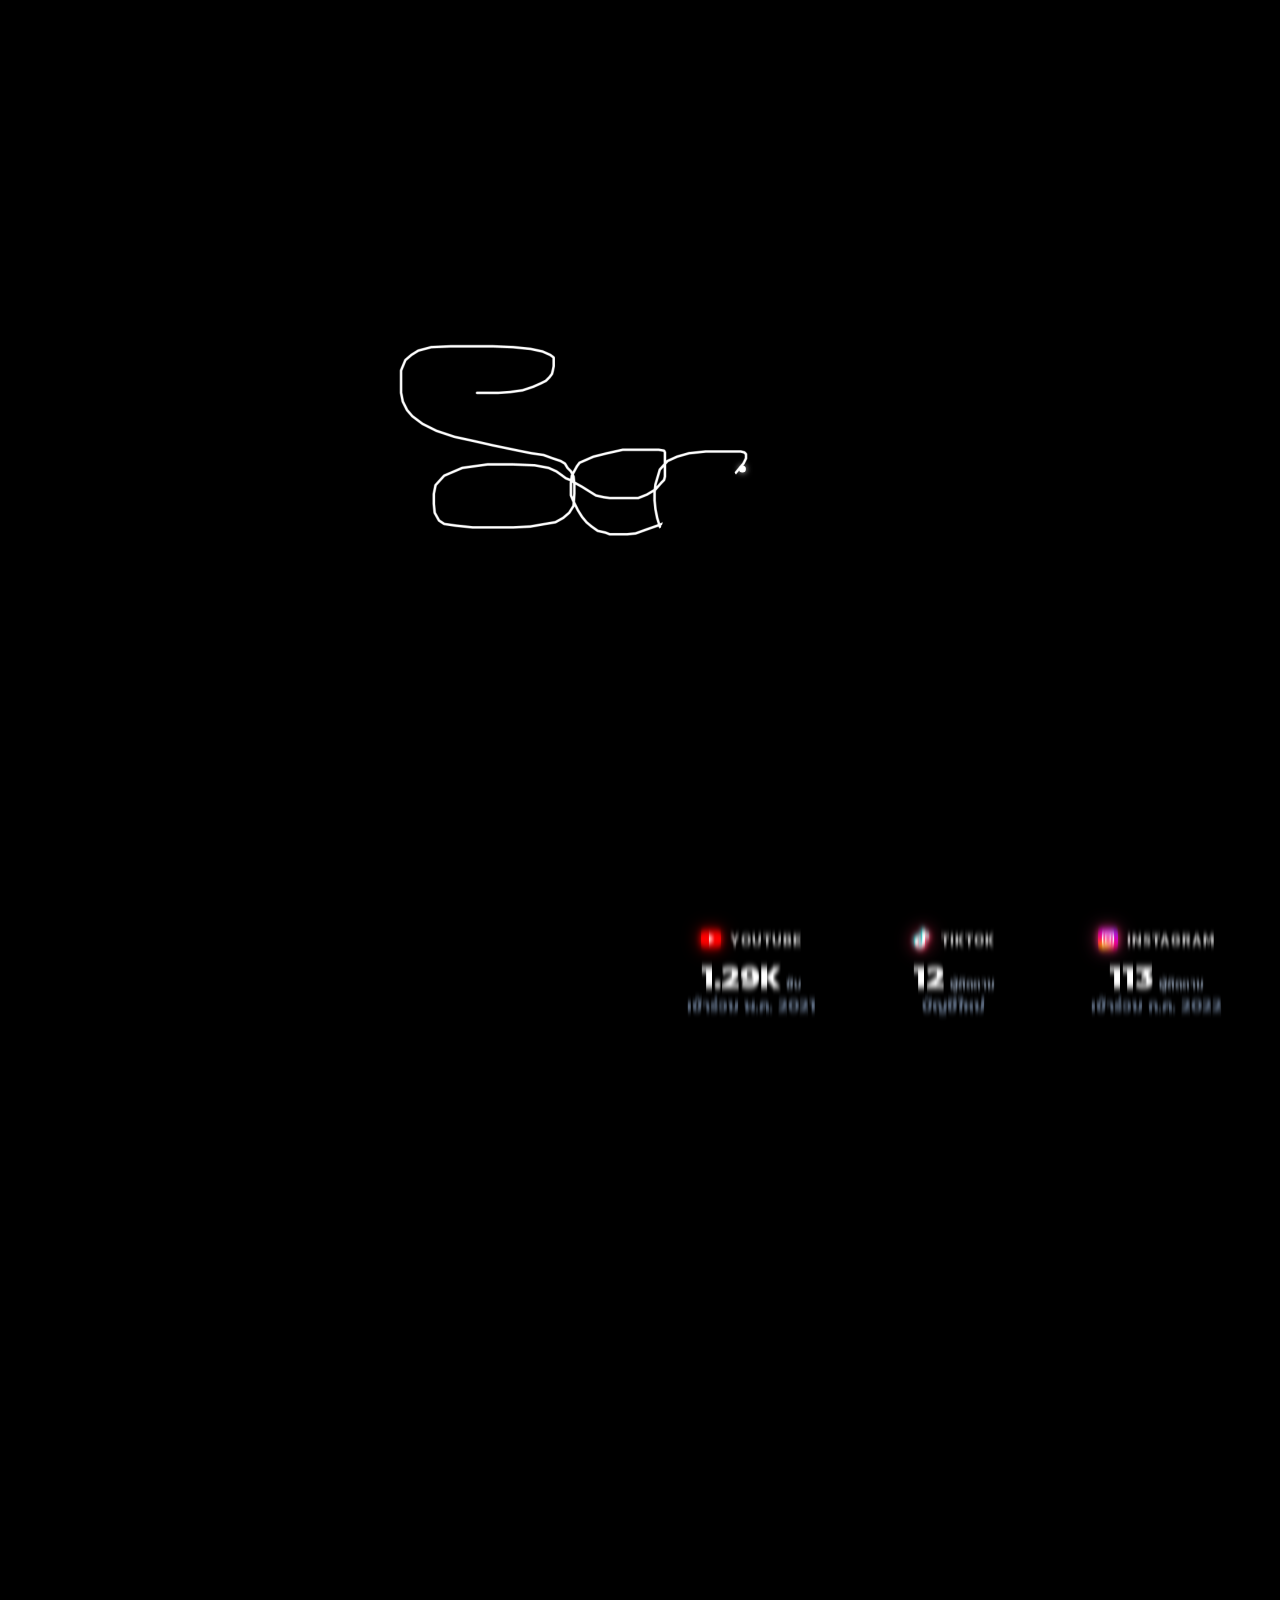
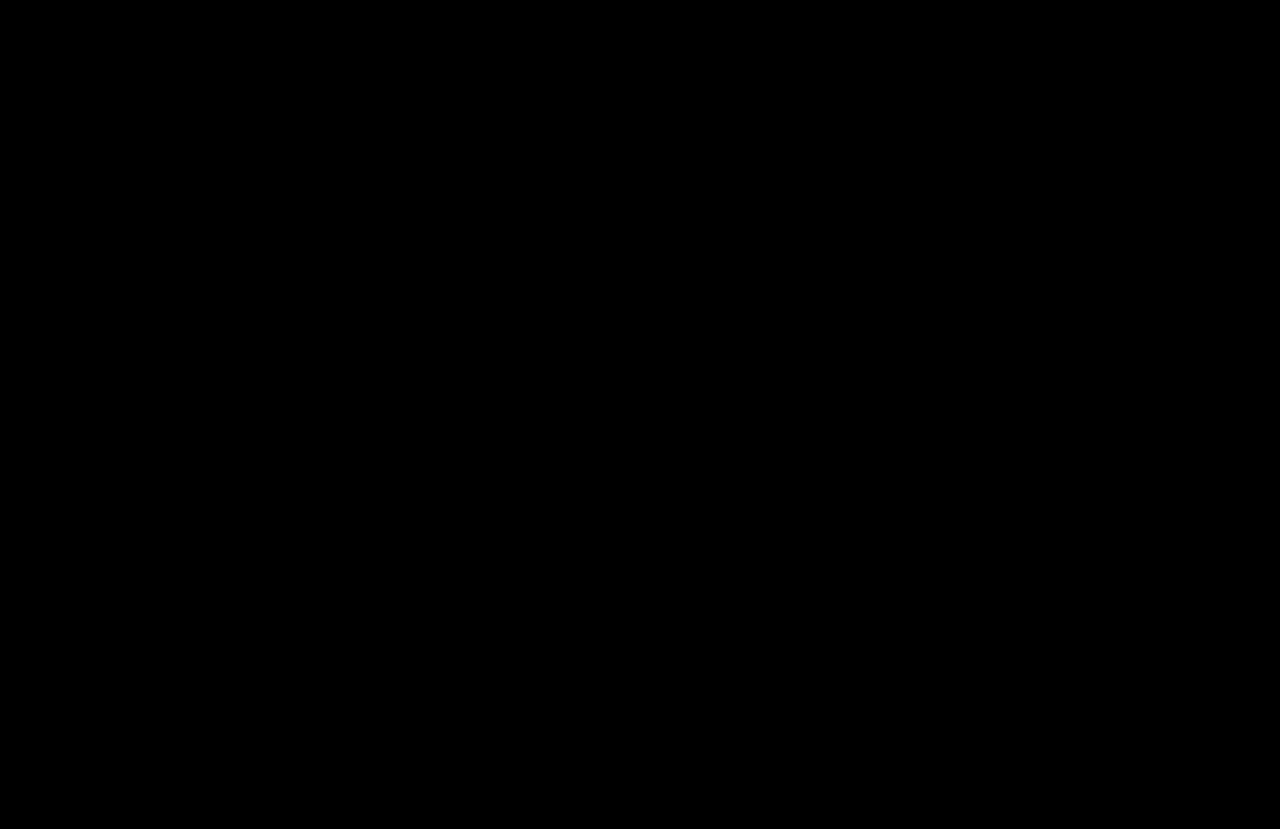
<file: index.html>
<!DOCTYPE html>
<html lang="th">
<head>
<meta charset="UTF-8">
<meta name="viewport" content="width=device-width,initial-scale=1.0">
<meta name="google" content="notranslate">
<link rel="preload" href="FC-Mittraphap.woff2?fresh=114" as="font" type="font/woff2" crossorigin>
<link rel="preload" href="1778995068748.webp?fresh=114" as="image" type="image/webp" fetchpriority="high">
<script defer src="intro.js?v=1"></script>
<script defer src="website-runtime.js?v=touch-261101"></script>
<script defer src="ui-polish.js?v=site-20261015-3"></script>
<script>
document.documentElement.classList.add('page-loading');
if('scrollRestoration' in history) history.scrollRestoration = 'manual';
// Remove only this website's old preference and cache namespaces.
try{ localStorage.removeItem('user_lang'); }catch(e){}
window.__seenCacheCleanup = (async function(){
    if('serviceWorker' in navigator){
        var workerURL = new URL('sw.js', location.href);
        var registrations = await navigator.serviceWorker.getRegistrations();
        await Promise.all(registrations.map(function(registration){
            var worker = registration.active || registration.waiting || registration.installing;
            if(worker && new URL(worker.scriptURL).pathname === workerURL.pathname){
                // The replacement worker claims old clients, deletes its caches,
                // then unregisters itself. New visitors never install a worker.
                return registration.update().catch(function(){ return registration.unregister(); });
            }
        }));
    }
    if('caches' in window){
        var keys = await caches.keys();
        await Promise.all(keys.filter(function(key){ return /^seen-v\d+$/.test(key); }).map(function(key){ return caches.delete(key); }));
    }
})().catch(function(){});
// Fail open if JavaScript cannot finish: never leave the content invisible.
window.__seenRevealFallback = setTimeout(function(){
    document.documentElement.classList.remove('page-loading');
    document.querySelectorAll('img[data-section-src]').forEach(function(img){
        img.src = img.getAttribute('data-section-src');
        img.removeAttribute('data-section-src');
    });
}, 8000);
</script>
<title>SEEN | ณัฐนันท์ ตรีทศ (Natthanan Treetos / seen1236)</title>
<meta name="description" content="เว็บไซต์ของ SEEN (ซีน / seen1236) — ณัฐนันท์ ตรีทศ (Natthanan Treetos) รวมผลงาน AutoSystem, PaintStudio, GPS Cam เรื่องราว เกียรติบัตร และช่องทางติดตาม">
<meta name="author" content="ณัฐนันท์ ตรีทศ (Natthanan Treetos / SEEN)">
<meta name="robots" content="index,follow,max-image-preview:large">
<meta name="theme-color" content="#000000">
<meta name="application-name" content="SEEN">
<link rel="canonical" href="https://s.jirayu.net/">
<meta property="og:type" content="website">
<meta property="og:url" content="https://s.jirayu.net/">
<meta property="og:locale" content="th_TH">
<meta property="og:locale:alternate" content="en_US">
<meta property="og:title" content="SEEN (ซีน / seen1236) — ณัฐนันท์ ตรีทศ | ผลงานและดาวน์โหลด">
<meta property="og:description" content="เว็บไซต์ของ SEEN (ซีน / seen1236) — ณัฐนันท์ ตรีทศ (Natthanan Treetos) รวมผลงาน AutoSystem, PaintStudio, GPS Cam เรื่องราว เกียรติบัตร และช่องทางติดตาม">
<meta property="og:image" content="https://s.jirayu.net/1778995068748.webp">
<meta property="og:image:alt" content="SEEN (ซีน / seen1236) — ณัฐนันท์ ตรีทศ">
<meta property="og:site_name" content="SEEN">
<meta name="twitter:card" content="summary_large_image">
<meta name="twitter:title" content="SEEN (ซีน / seen1236) — ณัฐนันท์ ตรีทศ | ผลงานและดาวน์โหลด">
<meta name="twitter:description" content="เว็บไซต์ของ SEEN (ซีน / seen1236) — ณัฐนันท์ ตรีทศ (Natthanan Treetos) รวมผลงาน AutoSystem, PaintStudio, GPS Cam เรื่องราว เกียรติบัตร และช่องทางติดตาม">
<meta name="twitter:image" content="https://s.jirayu.net/1778995068748.webp">
<meta name="twitter:image:alt" content="SEEN (ซีน / seen1236) — ณัฐนันท์ ตรีทศ">
<script type="application/ld+json">
{
  "@context": "https://schema.org",
  "@graph": [
    {
      "@type": "WebSite",
      "@id": "https://s.jirayu.net/#website",
      "url": "https://s.jirayu.net/",
      "name": "SEEN",
      "alternateName": ["ซีน", "seen1236"],
      "inLanguage": ["th", "en"],
      "publisher": {"@id": "https://s.jirayu.net/#person"}
    },
    {
      "@type": "ProfilePage",
      "@id": "https://s.jirayu.net/#profile",
      "url": "https://s.jirayu.net/",
      "name": "SEEN (ซีน / seen1236) — ณัฐนันท์ ตรีทศ",
      "inLanguage": ["th", "en"],
      "isPartOf": {"@id": "https://s.jirayu.net/#website"},
      "mainEntity": {"@id": "https://s.jirayu.net/#person"},
      "description": "ประวัติและผลงานของ ณัฐนันท์ ตรีทศ (Natthanan Treetos) หรือซีน SEEN / seen1236 พร้อมแอป Windows และ Android เกียรติบัตร และบัญชีโซเชียล",
      "dateModified": "2026-10-09T19:58:40+07:00",
      "hasPart": {"@id": "https://s.jirayu.net/#works"}
    },
    {
      "@type": "Person",
      "@id": "https://s.jirayu.net/#person",
      "name": "ณัฐนันท์ ตรีทศ",
      "givenName": "ณัฐนันท์",
      "familyName": "ตรีทศ",
      "alternateName": ["Natthanan Treetos", "ซีน", "SEEN", "seen1236"],
      "identifier": "seen1236",
      "url": "https://s.jirayu.net/",
      "image": "https://s.jirayu.net/1778995068748.webp",
      "description": "ผู้สร้างผลงานเขียนโปรแกรมและแอปออฟไลน์ สนใจการประกอบคอมพิวเตอร์และเทคโนโลยี",
      "knowsAbout": ["การประกอบคอมพิวเตอร์", "ADB", "Android", "Video Effects", "Editing", "AI Integration", "3D Modeling", "Kotlin", "Lua", "ภาษา Lua", "เล่นกีตาร์", "ตัดต่อวิดีโอ", "ตัดต่อรูปภาพ", "สร้างโมเดล 3 มิติ"],
      "hasCredential": [
        {"@type":"EducationalOccupationalCredential","name":"Thailand's Soft Power Roblox Game Creation Festival","credentialCategory":"เกียรติบัตรเข้าร่วมการแข่งขัน","dateCreated":"2026-08-30"},
        {"@type":"EducationalOccupationalCredential","name":"การแข่งขันสร้างชิ้นงานด้วยโปรแกรม Scratch งานวันวิทยาศาสตร์ 2565","credentialCategory":"รางวัลชนะเลิศ ระดับชั้นมัธยมศึกษาตอนต้น","dateCreated":"2022-08-18"}
      ],
      "mainEntityOfPage": {"@id": "https://s.jirayu.net/#profile"},
      "sameAs": [
        "https://github.com/SEEN1236",
        "https://www.youtube.com/@seen1236_yt",
        "https://www.tiktok.com/@seen1236_tt",
        "https://www.instagram.com/seen1236_ig/",
        "https://www.facebook.com/seen1236"
      ]
    }
    ,{
      "@type": "ItemList",
      "@id": "https://s.jirayu.net/#works",
      "name": "ผลงานและดาวน์โหลดของ SEEN (ซีน) — ณัฐนันท์ ตรีทศ",
      "numberOfItems": 3,
      "itemListElement": [
        {"@type":"ListItem","position":1,"item":{"@type":"SoftwareApplication","@id":"https://s.jirayu.net/#gps-cam","name":"GPS Cam","url":"https://s.jirayu.net/#gps-cam","operatingSystem":"Android","creator":{"@id":"https://s.jirayu.net/#person"}}},
        {"@type":"ListItem","position":2,"item":{"@type":"SoftwareApplication","@id":"https://s.jirayu.net/#autosystem","name":"AutoSystem","url":"https://s.jirayu.net/#autosystem","operatingSystem":"Windows","creator":{"@id":"https://s.jirayu.net/#person"}}},
        {"@type":"ListItem","position":3,"item":{"@type":"SoftwareApplication","@id":"https://s.jirayu.net/#paintstudio","name":"PaintStudio","url":"https://s.jirayu.net/#paintstudio","operatingSystem":"Windows","creator":{"@id":"https://s.jirayu.net/#person"}}}
      ]
    }
  ]
}
</script>
<link rel="manifest" href="manifest.json?fresh=114">
<link rel="icon" type="image/webp" href="icon-192.webp?fresh=114">
<link rel="apple-touch-icon" href="icon-192.webp?fresh=114">
<link rel="stylesheet" href="site.css?v=stepbounce-261101">
<noscript><style>img[data-section-src]{display:none!important;}html.page-loading .bento > .item,html.page-loading .bento > .seo-crawlable-content,html.page-loading .bento > .footer{opacity:1;transform:none;pointer-events:auto;}</style></noscript>
<link rel="stylesheet" href="interactions.css?v=touch-261101">
<script defer src="section-navigation.js?v=site-20261015-3"></script>
<script defer src="motion-blur.js?v=touch-261101"></script>
</head>
<body>

<svg width="0" height="0" style="position:absolute" aria-hidden="true" focusable="false"><filter id="scroll-motion-blur" color-interpolation-filters="sRGB"><feGaussianBlur id="scroll-motion-blur-amount" stdDeviation="0 0"/></filter></svg>

<div id="intro-overlay" aria-hidden="true">
  <svg id="intro-svg" viewBox="0 0 1280 720" fill="none" aria-hidden="true" focusable="false">
    <defs>
      <filter id="intro-white" color-interpolation-filters="sRGB">
        <feColorMatrix type="matrix" values="0 0 0 0 1  0 0 0 0 1  0 0 0 0 1  -1 0 0 0 1"/>
      </filter>
      <mask id="intro-reveal" maskUnits="userSpaceOnUse" x="-40" y="-40" width="1360" height="800">
        <path id="intro-writer" stroke="#fff" stroke-width="34" stroke-linecap="round" stroke-linejoin="round" d="M313 245 L420 240 L455 220 L467 195 L467 175 L430 160 L340 152 L255 152 L205 158 L170 180 L162 205 L162 240 L172 268 L196 292 L260 320 L360 348 L450 372 L490 392 L430 392 L340 390 L280 393 L240 410 L228 432 L228 462 L240 488 L270 505 L330 512 L420 510 L465 502 L492 482 L503 458 L503 432 L498 418 L486 411 L476 405 L515 392 L540 375 L575 365 L610 358 L660 358 L680 360 L690 372 L690 395 L683 412 L660 432 L630 448 L590 455 L560 455 L530 448 L510 435 L505 425 L515 480 L529 500 L540 510 L556 520 L590 530 L620 530 L648 520 L668 505 L690 380 L730 365 L780 362 L830 362 L848 368 L852 382 L845 398 L800 432 L750 468 L700 500 L680 515 L673 420 L667 440 L669 460 L671 480 L675 500 L684 520 L700 535 L720 540 L760 537 L786 520 L815 500 L863 460 L893 445 L910 440 L925 400 L940 360 L957 320 L981 280 L1011 240 L1044 200 L1067 175 L1011 240 L957 320 L925 400 L904 460 L891 500 L920 430 L940 405 L975 402 L1005 415 L1028 455 L1035 490 L1030 525 L1010 555 L975 578 L935 582 L905 570 L893 540 L893 505 L905 480"/>
      </mask>
    </defs>
    <g mask="url(#intro-reveal)">
      <image href="signature.png?v=1" width="1280" height="720" preserveAspectRatio="none" filter="url(#intro-white)"/>
    </g>
    <circle id="intro-pen" r="7" fill="#fff" opacity="0"/>
  </svg>
</div>

<!-- LEFT NAVIGATION BAR (HOME, STORY, DOWNLOADS) -->
<header class="site-header">
<div class="site-header-inner">
<nav class="nav-pill-wrap" id="nav-pill-wrap" aria-label="Main Navigation">
  <button type="button" class="nav-btn active" id="btn-nav-home" onclick="scrollToSection('hero-section')" title="หน้าหลัก">
    <svg viewBox="0 0 24 24" fill="none" stroke-width="2" stroke-linecap="round" stroke-linejoin="round"><path d="M3 9l9-7 9 7v11a2 2 0 0 1-2 2H5a2 2 0 0 1-2-2z"></path><polyline points="9 22 9 12 15 12 15 22"></polyline></svg>
    <span id="t-nav-home">หน้าหลัก</span>
  </button>
  <button type="button" class="nav-btn" id="btn-nav-story" onclick="scrollToSection('story-section')" title="เรื่องราว">
    <svg viewBox="0 0 24 24" fill="none" stroke-width="2" stroke-linecap="round" stroke-linejoin="round"><path d="M14 2H6a2 2 0 0 0-2 2v16a2 2 0 0 0 2 2h12a2 2 0 0 0 2-2V8z"></path><polyline points="14 2 14 8 20 8"></polyline><line x1="16" y1="13" x2="8" y2="13"></line><line x1="16" y1="17" x2="8" y2="17"></line><polyline points="10 9 9 9 8 9"></polyline></svg>
    <span id="t-nav-story">เรื่องราว</span>
  </button>
  <button type="button" class="nav-btn" id="btn-nav-dl" onclick="scrollToSection('downloads-section')" title="ดาวน์โหลด & เกียรติบัตร">
    <svg viewBox="0 0 24 24" fill="none" stroke-width="2" stroke-linecap="round" stroke-linejoin="round"><path d="M21 15v4a2 2 0 0 1-2 2H5a2 2 0 0 1-2-2v-4"></path><polyline points="7 10 12 15 17 10"></polyline><line x1="12" y1="15" x2="12" y2="3"></line></svg>
    <span id="t-nav-dl">ดาวน์โหลด & เกียรติบัตร</span>
  </button>
    <button type="button" class="nav-btn" id="btn-nav-contact" onclick="scrollToSection('contact-section')" title="ติดต่อ">
    <svg viewBox="0 0 24 24" fill="none" stroke-width="2" stroke-linecap="round" stroke-linejoin="round"><path d="M4 4h16c1.1 0 2 .9 2 2v12c0 1.1-.9 2-2 2H4c-1.1 0-2-.9-2-2V6c0-1.1.9-2 2-2z"></path><polyline points="22,6 12,13 2,6"></polyline></svg>
    <span id="t-nav-contact">ติดต่อ</span>
  </button>
  <span class="nav-active-line" aria-hidden="true"></span>
</nav>


</div>
</header>
<canvas id="space-stars-canvas" style="position:fixed;top:0;left:0;right:0;bottom:0;width:100%;height:100%;pointer-events:none;z-index:1;" aria-hidden="true"></canvas>
<svg style="position:absolute;width:0;height:0;overflow:hidden;" aria-hidden="true">
<defs>
<linearGradient id="uptime-grad" x1="0%" y1="0%" x2="100%" y2="100%"><stop offset="0%" stop-color="#00f2fe"/><stop offset="100%" stop-color="#4facfe"/></linearGradient>
<linearGradient id="bday-grad" x1="0%" y1="0%" x2="100%" y2="100%"><stop offset="0%" stop-color="#f43f5e"/><stop offset="100%" stop-color="#ec4899"/></linearGradient>
<linearGradient id="skills-grad" x1="0%" y1="0%" x2="100%" y2="100%"><stop offset="0%" stop-color="#a855f7"/><stop offset="100%" stop-color="#38bdf8"/></linearGradient>
<linearGradient id="dl-hdr-grad" x1="0%" y1="0%" x2="100%" y2="100%"><stop offset="0%" stop-color="#00f2fe"/><stop offset="100%" stop-color="#10b981"/></linearGradient>
<linearGradient id="note-grad" x1="0%" y1="0%" x2="100%" y2="100%"><stop offset="0%" stop-color="#a855f7"/><stop offset="100%" stop-color="#ec4899"/></linearGradient>
<linearGradient id="info-hdr-grad" x1="0%" y1="0%" x2="100%" y2="100%"><stop offset="0%" stop-color="#38bdf8"/><stop offset="100%" stop-color="#a855f7"/></linearGradient>
<linearGradient id="vfx-grad" x1="0%" y1="0%" x2="100%" y2="100%"><stop offset="0%" stop-color="#ec4899"/><stop offset="100%" stop-color="#8b5cf6"/></linearGradient>
<linearGradient id="ai-grad" x1="0%" y1="0%" x2="100%" y2="100%"><stop offset="0%" stop-color="#06b6d4"/><stop offset="100%" stop-color="#3b82f6"/></linearGradient>
<linearGradient id="kotlin-grad" x1="0%" y1="0%" x2="100%" y2="100%"><stop offset="0%" stop-color="#7F52FF"/><stop offset="100%" stop-color="#C711E1"/></linearGradient>
<radialGradient id="ig-stat-grad" cx="20%" cy="110%" r="130%"><stop offset="0%" stop-color="#ffd600"/><stop offset="25%" stop-color="#ff7a00"/><stop offset="50%" stop-color="#ff0169"/><stop offset="75%" stop-color="#d300c5"/><stop offset="100%" stop-color="#7638fa"/></radialGradient>
</defs>
</svg>

<main class="bento" aria-label="SEEN Portfolio">
<!-- 1. PROFILE HERO -->
<div class="item col-4 profile-card portfolio-hero" id="hero-section">
<div class="profile-wrap">
<div class="avatar avatar-dual" aria-label="ภาพโปรไฟล์ของ ณัฐนันท์ ตรีทศ (SEEN)">
  <div class="avatar-circle avatar-main" role="button" tabindex="0" aria-label="ดูภาพโปรไฟล์หลักขนาดเต็ม" onclick="openAvatar(0)" onkeydown="if(event.key==='Enter'||event.key===' '){event.preventDefault();openAvatar(0);}">
    <img class="avatar-slide active" src="1778995068748.webp?fresh=114" alt="ณัฐนันท์ ตรีทศ (SEEN / seen1236) — Natthanan Treetos" width="360" height="360" fetchpriority="high" decoding="async">
  </div>
  <div class="avatar-circle avatar-sub" role="button" tabindex="0" aria-label="ดูภาพโปรไฟล์รองขนาดเต็ม" onclick="openAvatar(1)" onkeydown="if(event.key==='Enter'||event.key===' '){event.preventDefault();openAvatar(1);}" title="ภาพโปรไฟล์รอง">
    <img class="avatar-slide" src="1781878817675.webp?fresh=114" alt="ภาพโปรไฟล์อีกภาพของ ณัฐนันท์ ตรีทศ (ซีน)" width="180" height="180" fetchpriority="low" decoding="async">
  </div>
</div>
<div class="profile-info">
<p class="portfolio-eyebrow"><span class="portfolio-status-dot" aria-hidden="true"></span> <span>SEEN / แฟ้มสะสมผลงาน</span></p>
<h1>SEEN <span class="profile-name">ซีน · ณัฐนันท์ ตรีทศ</span></h1>
<div class="sub">Natthanan <span>Treetos</span></div>
<p class="profile-handle">@seen1236</p>
<p class="portfolio-intro">สร้างแอป ทดลองเทคโนโลยี และเรียนรู้ผ่านการลงมือทำ — รวมผลงาน ทักษะ และเรื่องราวของผมไว้ที่นี่</p>
<div class="portfolio-actions"><a href="#downloads-section">ดูผลงานของผม ↗</a><a href="#contact-section">ติดต่อผม</a></div>
<div class="portfolio-facts"><span><strong id="my-age" class="stat-age">16y 6m 5d</strong><small id="t-age-lbl">อายุ</small></span><span><strong>03</strong><small>โปรเจกต์</small></span><span><strong>02</strong><small>เกียรติบัตร</small></span><span><strong>∞</strong><small>เรียนรู้เสมอ</small></span></div>
</div>
<div class="social-strip">
<div class="social-row">
<a class="social-link" href="https://www.youtube.com/@seen1236_yt" target="_blank" rel="me noopener noreferrer" title="YouTube @seen1236_yt"><img src="youtube.webp?fresh=114" alt="YouTube @seen1236_yt" width="24" height="24" decoding="async"></a>
<a class="social-link" href="https://www.tiktok.com/@seen1236_tt" target="_blank" rel="me noopener noreferrer" title="TikTok @seen1236_tt"><img src="tiktok.webp?fresh=114" alt="TikTok @seen1236_tt" width="24" height="24" decoding="async"></a>
<a class="social-link" href="https://www.instagram.com/seen1236_ig/" target="_blank" rel="me noopener noreferrer" title="Instagram @seen1236_ig"><img src="Instagram.webp?fresh=114" alt="Instagram @seen1236_ig" width="24" height="24" decoding="async"></a>
</div>
<div class="social-row">
<a class="social-link" href="https://github.com/SEEN1236" target="_blank" rel="me noopener noreferrer" title="GitHub SEEN1236"><img src="github.webp?fresh=114" alt="GitHub SEEN1236" width="24" height="24" decoding="async"></a>
<a class="social-link" href="https://www.facebook.com/seen1236" target="_blank" rel="me noopener noreferrer" title="Facebook seen1236"><img src="facebook.webp?fresh=114" alt="Facebook seen1236" width="24" height="24" decoding="async"></a>
</div>
</div>
</div>
</div>

<!-- 3. UPTIME & NEXT BIRTHDAY -->
<div class="item col-4" id="personal-status-section">
<div class="timers-wrapper">
<div class="timer-block">
<div class="item-label" style="justify-content:center;margin-bottom:8px;">
<svg class="uptime-icon" viewBox="0 0 24 24" fill="none" stroke-width="2.2" stroke-linecap="round" stroke-linejoin="round">
<circle cx="12" cy="12" r="10" stroke="url(#uptime-grad)"></circle>
<polyline points="12 6 12 12 16 14" stroke="#fff" stroke-width="2.2"></polyline>
</svg>
<span id="t-uptime-hdr">UPTIME</span>
</div>
<div class="timer-grid">
<div class="timer-unit"><div class="timer-num" id="u-days">0000</div><div class="timer-label">วัน</div></div>
<div class="timer-sep">:</div>
<div class="timer-unit"><div class="timer-num" id="u-hours">00</div><div class="timer-label">ชม.</div></div>
<div class="timer-sep">:</div>
<div class="timer-unit"><div class="timer-num" id="u-mins">00</div><div class="timer-label">นาที</div></div>
<div class="timer-sep">:</div>
<div class="timer-unit"><div class="timer-num" id="u-secs">00</div><div class="timer-label">วินาที</div></div>
</div>
</div>

<div class="timer-block">
<div class="item-label" style="justify-content:center;margin-bottom:8px;">
<svg class="bday-icon" viewBox="0 0 24 24" fill="none" stroke="url(#bday-grad)" stroke-width="1.8" stroke-linecap="round" stroke-linejoin="round">
<path d="M3 21h18v-7a2 2 0 0 0-2-2H5a2 2 0 0 0-2 2v7z"/>
<path d="M3 16c2 1 3.5-1 5.5 0s3.5-1 5.5 0 3.5-1 5.5 0 3.5-1 4.5 0"/>
<line x1="7" y1="12" x2="7" y2="7"/>
<line x1="12" y1="12" x2="12" y2="6"/>
<line x1="17" y1="12" x2="17" y2="7"/>
<path d="M7 4.5c.5 0 .8.3.8.8 0 .8-.8 1.4-.8 1.4s-.8-.6-.8-1.4c0-.5.3-.8.8-.8z" fill="url(#bday-grad)"/>
<path d="M12 3.5c.5 0 .8.3.8.8 0 .8-.8 1.4-.8 1.4s-.8-.6-.8-1.4c0-.5.3-.8.8-.8z" fill="url(#bday-grad)"/>
<path d="M17 4.5c.5 0 .8.3.8.8 0 .8-.8 1.4-.8 1.4s-.8-.6-.8-1.4c0-.5.3-.8.8-.8z" fill="url(#bday-grad)"/>
</svg>
<span id="t-bday-hdr">NEXT BIRTHDAY</span>
</div>
<div class="timer-grid">
<div class="timer-unit"><div class="timer-num" id="b-days">000</div><div class="timer-label">วัน</div></div>
<div class="timer-sep">:</div>
<div class="timer-unit"><div class="timer-num" id="b-hours">00</div><div class="timer-label">ชม.</div></div>
<div class="timer-sep">:</div>
<div class="timer-unit"><div class="timer-num" id="b-mins">00</div><div class="timer-label">นาที</div></div>
<div class="timer-sep">:</div>
<div class="timer-unit"><div class="timer-num" id="b-secs">00</div><div class="timer-label">วินาที</div></div>
</div>
</div>
</div>
</div>

<!-- 4. SKILLS & EXPERTISE -->
<div class="item col-4" id="skills-section">
<div class="item-label">
<svg class="skills-icon" viewBox="5.5 -0.5 72.5 72.5" fill="none" style="width:19px;height:19px;">
<path fill="url(#skills-grad)" fill-rule="evenodd" d="M 54.50,41.00 L 53.00,40.75 L 51.50,40.00 L 50.75,40.00 L 50.25,40.25 L 49.75,41.25 L 48.50,42.50 L 47.75,43.00 L 47.00,43.25 L 46.50,43.25 L 45.75,43.00 L 44.50,42.25 L 44.50,42.75 L 44.00,43.75 L 43.50,45.75 L 42.50,47.00 L 42.50,48.75 L 42.75,52.00 L 42.50,58.50 L 43.00,59.00 L 43.50,58.50 L 43.25,49.25 L 43.50,48.50 L 44.25,47.00 L 44.50,46.75 L 44.75,46.75 L 46.50,45.50 L 48.25,43.75 L 49.50,43.50 L 50.00,43.25 L 50.75,42.50 L 51.75,42.25 L 55.00,42.25 L 55.00,41.50 Z M 45.25,38.00 L 44.25,38.00 L 43.75,38.75 L 44.00,40.25 L 44.25,40.50 L 44.25,41.00 L 45.00,40.75 L 45.00,40.00 L 45.50,39.00 Z M 52.75,36.25 L 51.75,36.50 L 51.50,37.25 L 52.00,39.00 L 52.50,38.50 L 53.00,37.25 Z M 23.75,33.50 L 23.25,33.75 L 23.50,40.00 L 23.00,40.50 L 21.75,41.00 L 16.25,41.25 L 16.25,42.25 L 16.75,42.75 L 17.50,42.75 L 18.50,42.25 L 22.25,42.25 L 23.50,42.50 L 24.50,43.25 L 25.00,43.25 L 25.50,43.50 L 27.00,44.75 L 27.75,46.00 L 26.75,46.75 L 24.25,46.75 L 23.25,46.25 L 22.25,46.50 L 22.25,47.00 L 22.50,47.25 L 22.75,48.25 L 28.75,48.00 L 29.75,48.25 L 31.00,49.25 L 31.25,49.75 L 30.75,57.00 L 31.75,58.50 L 32.25,58.00 L 32.00,55.00 L 32.25,50.75 L 31.75,49.75 L 31.75,49.00 L 32.25,48.00 L 32.25,47.50 L 31.50,46.25 L 31.00,45.75 L 27.75,43.75 L 25.25,41.50 L 24.50,40.00 L 24.50,36.50 L 25.00,35.75 L 25.00,34.75 L 24.75,34.25 Z M 58.25,28.75 L 58.50,29.25 L 59.50,29.00 L 59.00,28.75 Z M 50.25,19.75 L 49.00,20.00 L 49.50,23.00 L 49.50,26.25 L 48.75,28.00 L 44.50,31.25 L 42.75,32.00 L 40.50,34.25 L 39.50,34.25 L 38.50,33.50 L 38.25,28.00 L 40.25,26.50 L 42.50,26.25 L 42.50,25.75 L 41.00,24.50 L 40.00,24.75 L 38.75,24.00 L 38.25,21.25 L 37.00,21.25 L 36.75,22.25 L 37.25,23.00 L 37.00,26.25 L 37.75,27.75 L 37.75,28.75 L 37.25,29.25 L 35.25,29.25 L 33.50,28.25 L 33.00,27.25 L 32.00,26.75 L 28.50,27.50 L 29.00,28.00 L 31.50,28.50 L 32.75,29.50 L 34.50,30.25 L 36.75,32.00 L 37.75,33.50 L 37.25,34.75 L 37.25,36.50 L 38.00,38.75 L 38.00,39.75 L 37.50,40.25 L 35.00,40.50 L 34.25,39.50 L 32.25,39.25 L 31.00,39.50 L 30.50,40.00 L 33.75,41.00 L 37.75,44.50 L 37.25,62.25 L 37.75,62.75 L 38.50,62.50 L 38.50,45.50 L 38.25,43.75 L 38.50,41.00 L 38.00,39.50 L 38.75,37.00 L 43.50,33.25 L 44.75,32.75 L 47.75,30.25 L 49.50,29.50 L 50.75,28.50 L 57.75,28.50 L 58.00,27.00 L 59.50,26.75 L 59.50,26.25 L 58.50,26.25 L 57.75,27.00 L 51.75,27.00 L 51.00,26.75 L 50.25,26.00 L 50.25,23.25 L 50.75,21.75 L 50.75,20.25 Z M 37.00,18.50 L 37.00,19.00 L 38.00,18.75 Z M 72.25,22.25 L 69.50,19.75 L 64.50,17.25 L 59.50,12.25 L 55.00,10.75 L 46.75,11.75 L 41.75,9.25 L 39.25,8.75 L 28.00,9.25 L 27.00,10.25 L 25.25,10.50 L 21.50,12.50 L 18.25,15.25 L 14.00,20.75 L 11.25,23.25 L 9.00,27.50 L 8.50,32.50 L 10.25,37.50 L 10.25,39.75 L 9.25,42.50 L 9.50,46.50 L 11.50,50.00 L 14.50,52.50 L 17.00,53.25 L 21.25,58.75 L 24.00,60.25 L 27.50,60.25 L 27.75,59.25 L 24.75,59.00 L 21.75,57.50 L 18.25,52.00 L 15.00,51.25 L 11.75,48.50 L 10.00,44.75 L 10.25,40.75 L 11.75,38.25 L 10.25,36.25 L 9.50,30.00 L 10.25,26.50 L 15.25,21.25 L 18.25,17.00 L 22.25,13.50 L 29.00,10.25 L 40.25,10.25 L 46.75,13.25 L 49.75,13.00 L 52.25,12.00 L 58.50,13.25 L 64.50,19.25 L 66.00,19.50 L 70.50,22.25 L 72.75,24.50 L 73.75,26.75 L 73.75,30.75 L 72.50,34.50 L 69.25,37.75 L 67.75,38.25 L 65.00,43.50 L 57.25,49.50 L 54.00,50.25 L 53.00,51.25 L 47.25,51.50 L 47.50,52.50 L 53.00,52.50 L 54.25,51.50 L 56.25,51.25 L 59.75,49.50 L 65.25,44.50 L 68.00,39.75 L 72.25,36.75 L 74.00,34.00 L 74.25,31.50 L 75.00,30.50 L 74.00,25.25 Z"/>
</svg>
<span id="t-skills-hdr">SKILLS & EXPERTISE</span>
</div>
<div class="tag-list">
<div class="tag">
<svg viewBox="0 0 24 24" fill="none"><circle cx="12" cy="12" r="10" fill="#000080" /><circle cx="17" cy="7" r="3.5" fill="#60a5fa" /><circle cx="8" cy="16" r="2.5" fill="#ffffff" /></svg>
<span>ภาษา Lua</span>
</div>
<div class="tag">
<svg viewBox="0 0 24 24" fill="none" stroke="#f59e0b" stroke-width="1.8" stroke-linecap="round" stroke-linejoin="round">
<path d="M11.5 12.5a3.5 3.5 0 0 0-5 5 3.5 3.5 0 0 0 5-5z"/>
<circle cx="9" cy="15" r="1.2" fill="#f59e0b" stroke="none"/>
<path d="M11.5 12.5 18 6"/>
<path d="m17 5 2 2"/>
<circle cx="19.5" cy="4.5" r="1" fill="#f59e0b" stroke="none"/>
</svg>
<span>เล่นกีตาร์</span>
</div>
<div class="tag">
<svg viewBox="0 0 24 24" fill="none" style="filter:drop-shadow(0 0 4px rgba(217,70,239,0.5));">
<defs>
<linearGradient id="clapper-body-grad" x1="0" y1="0" x2="1" y2="1">
<stop offset="0%" stop-color="#d946ef"/>
<stop offset="100%" stop-color="#9333ea"/>
</linearGradient>
<linearGradient id="clapper-arm-grad" x1="0" y1="0" x2="1" y2="0">
<stop offset="0%" stop-color="#c026d3"/>
<stop offset="100%" stop-color="#e879f9"/>
</linearGradient>
</defs>
<rect x="3.5" y="10" width="17" height="11.5" rx="2" fill="url(#clapper-body-grad)" stroke="#f0abfc" stroke-width="0.8"/>
<line x1="6" y1="13" x2="10" y2="13" stroke="#ffffff" stroke-width="1.1" stroke-linecap="round"/>
<line x1="12" y1="13" x2="18" y2="13" stroke="#ffffff" stroke-width="1.1" stroke-linecap="round"/>
<line x1="6" y1="15.8" x2="11" y2="15.8" stroke="#ffffff" stroke-width="1.1" stroke-linecap="round"/>
<line x1="13" y1="15.8" x2="18" y2="15.8" stroke="#ffffff" stroke-width="1.1" stroke-linecap="round"/>
<line x1="6" y1="18.6" x2="18" y2="18.6" stroke="#ffffff" stroke-width="1.1" stroke-linecap="round"/>
<rect x="3" y="7.8" width="18" height="3" rx="0.8" fill="#9333ea" stroke="#f0abfc" stroke-width="0.6"/>
<path d="M7.5 7.8l-2 3M11.5 7.8l-2 3M15.5 7.8l-2 3M19.5 7.8l-2 3" stroke="#ffffff" stroke-width="1.2" stroke-linecap="round"/>
<g transform="rotate(-18 3.5 7.8)">
<rect x="3" y="4.8" width="18" height="3" rx="0.8" fill="url(#clapper-arm-grad)" stroke="#f0abfc" stroke-width="0.6"/>
<path d="M7.5 4.8l-2 3M11.5 4.8l-2 3M15.5 4.8l-2 3M19.5 4.8l-2 3" stroke="#ffffff" stroke-width="1.2" stroke-linecap="round"/>
<circle cx="4.5" cy="6.3" r="0.7" fill="#ffffff"/>
</g>
</svg>
<span>ตัดต่อวิดีโอ</span>
</div>
<div class="tag">
<svg viewBox="0 0 24 24" fill="none" stroke="#38bdf8" stroke-width="2" stroke-linecap="round" stroke-linejoin="round">
<rect x="3" y="3" width="18" height="18" rx="2" ry="2"/>
<circle cx="8.5" cy="8.5" r="1.5"/>
<polyline points="21 15 16 10 5 21"/>
</svg>
<span>ตัดต่อรูปภาพ</span>
</div>
<div class="tag">
<svg viewBox="0 0 24 24" fill="none" stroke="#a855f7" stroke-width="2" stroke-linecap="round" stroke-linejoin="round"><path d="M21 16V8a2 2 0 0 0-1-1.73l-7-4a2 2 0 0 0-2 0l-7 4A2 2 0 0 0 3 8v8a2 2 0 0 0 1 1.73l7 4a2 2 0 0 0 2 0l7-4A2 2 0 0 0 21 16z"></path><polyline points="3.27 6.96 12 12.01 20.73 6.96"></polyline><line x1="12" y1="22.08" x2="12" y2="12"></line></svg>
<span>สร้างโมเดล 3 มิติ</span>
</div>
</div>
</div>

<!-- 5. SOCIAL STATS ROW -->
<div class="col-4" id="social-section">
<div class="social-stats-grid">
<div class="item" style="padding:18px 12px;" role="button" tabindex="0" onclick="openLink('https://www.youtube.com/@seen1236_yt')" onkeydown="if(event.key==='Enter')openLink('https://www.youtube.com/@seen1236_yt')" title="ไปที่ YouTube @seen1236_yt">
<div class="stat-row">
<div class="item-label" style="justify-content:center;margin-bottom:8px;">
<svg width="22" height="17" viewBox="0 0 24 18" style="filter:drop-shadow(0 0 3px #FF0000) drop-shadow(0 0 8px rgba(255,0,0,0.6));"><rect width="24" height="18" rx="4.5" fill="#FF0000"/><polygon points="9.5,4.5 16.5,9 9.5,13.5" fill="#FFFFFF"/></svg>
YOUTUBE
</div>
<div class="stat-big">1.29K<span class="unit">ซับ</span></div>
<div class="stat-sub">เข้าร่วม พ.ค. 2021</div>
</div>
</div>

<div class="item" style="padding:18px 12px;" role="button" tabindex="0" onclick="openLink('https://www.tiktok.com/@seen1236_tt')" onkeydown="if(event.key==='Enter')openLink('https://www.tiktok.com/@seen1236_tt')" title="ไปที่ TikTok @seen1236_tt">
<div class="stat-row">
<div class="item-label" style="justify-content:center;margin-bottom:8px;">
<svg width="22" height="22" viewBox="0 0 24 24" style="filter:drop-shadow(-1px -1px 2px #25F4EE) drop-shadow(1px 1px 2px #FE2C55) drop-shadow(0 0 8px rgba(254,44,85,0.6));">
<path fill="#25F4EE" d="M19.59 6.69a4.83 4.83 0 0 1-3.77-4.25V2h-3.45v13.67a2.89 2.89 0 0 1-5.2 1.74 2.89 2.89 0 0 1 2.31-4.64 2.93 2.93 0 0 1 .88.13V9.4a6.84 6.84 0 0 0-1-.05A6.33 6.33 0 0 0 5 20.1a6.34 6.34 0 0 0 10.86-4.43v-7a8.16 8.16 0 0 0 4.77 1.52v-3.4a4.85 4.85 0 0 1-1.04-.1z" transform="translate(-0.8, -0.8)"/>
<path fill="#FE2C55" d="M19.59 6.69a4.83 4.83 0 0 1-3.77-4.25V2h-3.45v13.67a2.89 2.89 0 0 1-5.2 1.74 2.89 2.89 0 0 1 2.31-4.64 2.93 2.93 0 0 1 .88.13V9.4a6.84 6.84 0 0 0-1-.05A6.33 6.33 0 0 0 5 20.1a6.34 6.34 0 0 0 10.86-4.43v-7a8.16 8.16 0 0 0 4.77 1.52v-3.4a4.85 4.85 0 0 1-1.04-.1z" transform="translate(0.8, 0.8)"/>
<path fill="#FFFFFF" d="M19.59 6.69a4.83 4.83 0 0 1-3.77-4.25V2h-3.45v13.67a2.89 2.89 0 0 1-5.2 1.74 2.89 2.89 0 0 1 2.31-4.64 2.93 2.93 0 0 1 .88.13V9.4a6.84 6.84 0 0 0-1-.05A6.33 6.33 0 0 0 5 20.1a6.34 6.34 0 0 0 10.86-4.43v-7a8.16 8.16 0 0 0 4.77 1.52v-3.4a4.85 4.85 0 0 1-1.04-.1z"/>
</svg>
TIKTOK
</div>
<div class="stat-big">12<span class="unit">ผู้ติดตาม</span></div>
<div class="stat-sub" id="t-tt-sub">บัญชีใหม่</div>
</div>
</div>

<div class="item" style="padding:18px 12px;" role="button" tabindex="0" onclick="openLink('https://www.instagram.com/seen1236_ig/')" onkeydown="if(event.key==='Enter')openLink('https://www.instagram.com/seen1236_ig/')" title="ไปที่ Instagram seen1236_ig">
<div class="stat-row">
<div class="item-label" style="justify-content:center;margin-bottom:8px;">
<svg width="22" height="22" viewBox="0 0 24 24" style="filter:drop-shadow(0 0 3px #E1306C) drop-shadow(0 0 8px rgba(225,48,108,0.6));">
<rect width="24" height="24" rx="6" fill="url(#ig-stat-grad)"/>
<rect x="5.5" y="5.5" width="13" height="13" rx="3.5" stroke="#ffffff" stroke-width="1.8" fill="none"/>
<circle cx="12" cy="12" r="3.2" stroke="#ffffff" stroke-width="1.8" fill="none"/>
<circle cx="15.8" cy="8.2" r="0.9" fill="#ffffff"/>
</svg>
INSTAGRAM
</div>
<div class="stat-big">113<span class="unit">ผู้ติดตาม</span></div>
<div class="stat-sub" id="t-ig-sub">เข้าร่วม ก.ค. 2022</div>
</div>
</div>
</div>
</div>

<!-- 2. NOTE & STORY -->
<section class="item col-4 note-card story-section" id="story-section" aria-labelledby="t-note-hdr">
<div class="story-wrapper">
<h2 class="item-label" id="t-note-hdr" style="justify-content:flex-start;margin-bottom:14px;">
<svg class="note-icon" viewBox="0 0 24 24" fill="none" stroke="url(#note-grad)" stroke-width="2" stroke-linecap="round" stroke-linejoin="round"><path d="M14 2H6a2 2 0 0 0-2 2v16a2 2 0 0 0 2 2h12a2 2 0 0 0 2-2V8z"></path><polyline points="14 2 14 8 20 8"></polyline><line x1="16" y1="13" x2="8" y2="13"></line><line x1="16" y1="17" x2="8" y2="17"></line><polyline points="10 9 9 9 8 9"></polyline></svg>
<span>เกี่ยวกับ ณัฐนันท์ ตรีทศ (SEEN)</span>
</h2>
<div class="story-speech">
<p id="t-note-p0" class="story-headline" style="margin:0 0 12px 0;font-size:22.5px;font-weight:600;color:#ffffff;line-height:1.55;">สวัสดี ผมชื่อ ณัฐนันท์ ตรีทศ ชื่อเล่นซีน (<span style="color:#60a5fa;font-weight:600;">SEEN</span>) ใช้ชื่อ seen1236 บนโลกออนไลน์</p>
<p id="t-note-p1" class="story-body" style="margin:0;font-size:16.5px;color:#cbd5e1;line-height:1.85;">ถ้าใครหลุดมาดูเว็บนี้ ผมอาจจะโชว์ลิงก์นี้ให้ทุกคนดู หรือไม่ก็ผมอาจจะดังแล้วทุกคนกดเข้ามาดู เว็บนี้จะมีบอกว่าผลงานผมคืออะไร มีเกียรติบัตรอะไรบ้าง แล้วเกี่ยวกับตัวผมคือยังไง ติดต่อผมได้ที่ไหนบ้าง ก็ติดตามกันได้</p>
</div>
</div>
</section>

<!-- SEO SEARCH CRAWLER ACCESSIBLE CONTENT (Hidden visually for Google indexing) -->
<section class="seo-crawlable-content" id="profile-details-section" aria-label="ข้อมูลสำหรับเครื่องมือค้นหา SEO">
<div class="seo-meta-hidden" style="display:none;" aria-hidden="true"><span id="t-info-hdr">INFO & STATUS</span><span id="t-age-lbl">Age</span>: <span id="my-age">16y</span> | <span id="t-food-lbl">Food</span>: <span id="t-food-val">Fried Egg</span> | <span id="t-present-lbl">Present</span>: <span id="t-present-val">พระนครศรีอยุธยา</span></div>
<h2 class="item-label" id="profile-details-heading">ความสนใจ ผลงาน และช่องทางของ SEEN</h2>
<div class="profile-summary">
<h3 id="seen-identity">ณัฐนันท์ ตรีทศ หรือ SEEN คือใคร?</h3>
<p lang="th">ณัฐนันท์ ตรีทศ ชื่อเล่นซีน ใช้ชื่อ SEEN และ seen1236 บนโลกออนไลน์ เว็บไซต์นี้รวบรวมประวัติ ความสนใจด้านการเขียนโปรแกรม การประกอบคอมพิวเตอร์ ผลงานแอป เกียรติบัตร และช่องทางติดตามของซีนไว้ในที่เดียว</p>
<p lang="en">Natthanan Treetos (ณัฐนันท์ ตรีทศ), also known as SEEN, ซีน or seen1236, shares his programming projects, computer-building interests, Windows and Android apps, certificates and social accounts on this personal website.</p>
<p>คุณเข้ามาในเว็บนี้เพื่อโหลดอะไรหรือเปล่า? ข้างล่างนี้มีปุ่มดาวน์โหลดอยู่ — <span style="color:#4ade80;">ไม่มีไวรัสแน่นอน</span> เป็นแอปออฟไลน์ 100% ผมเขียนไว้ใช้เอง แต่ถ้าเข้ามาเห็นก็ลองโหลดไปใช้ได้เลย</p>

<h3>ความสนใจและทักษะ</h3>
<p>ณัฐนันท์ ตรีทศ (Natthanan Treetos) สนใจการประกอบคอมพิวเตอร์ และมีทักษะด้าน ADB และ Android, Video Effects, การตัดต่อ, AI Integration, การสร้างโมเดล 3D, Kotlin และ Lua โดยประกอบคอมพิวเตอร์ใช้เองตั้งแต่ ม.3 และมีความฝันอยากเป็นครู</p>
<p>ทักษะและความเชี่ยวชาญ (Skills & Expertise): ADB & Android, Video Effects, Editing, AI Integration, 3D Modeler, Kotlin, Lua, ภาษา Lua, เล่นกีตาร์, ตัดต่อวิดีโอ, ตัดต่อรูปภาพ, สร้างโมเดล 3 มิติ</p>

<h3>ข้อมูลส่วนตัวและสถิติ (INFO & STATUS)</h3>
<p>Age: 16y | Food: Fried Egg | Present: พระนครศรีอยุธยา</p>
<p>สถิติโซเชียลมีเดีย: YouTube: 1.31K SUBS (Joined May 2021) | TikTok: 3 FOLLOWERS (New Account) | Instagram: 102 FOLLOWERS (Joined Jul 2022)</p>
<p>Uptime & Counter: UPTIME (DAYS, HOURS, MINS, SECS) | NEXT BIRTHDAY (DAYS, HOURS, MINS, SECS)</p>

<h3>ผลงานที่เปิดให้ดาวน์โหลด</h3>
<p>ผลงานในเว็บไซต์นี้ประกอบด้วย GPS Cam สำหรับ Android และ AutoSystem, PaintStudio สำหรับ Windows เลือกดาวน์โหลดได้จากส่วนผลงานด้านล่าง</p>
<p><a href="#downloads-section">ดูผลงานและไฟล์ดาวน์โหลด (PROJECTS & DOWNLOADS — Apps by SEEN)</a></p>
<p class="profile-project-links"><a href="#gps-cam">GPS Cam — Android APK (โปรเจกต์แอปสำหรับโทรศัพท์ Android · APK · 44.46 KB)</a> · <a href="#autosystem">AutoSystem — Windows (เครื่องมือคลิกอัตโนมัติ บันทึกและเล่นมาโครบน Windows · EXE · 68.43 MB)</a> · <a href="#paintstudio">PaintStudio — Windows (โปรเจกต์แอปวาดภาพและงานสร้างสรรค์ · EXE · 0.90 MB)</a></p>

<h3>ผลงานการแข่งขันและเกียรติบัตรของซีน</h3>
<p>เกียรติบัตรของ ณัฐนันท์ ตรีทศ ได้แก่การเข้าร่วม Thailand’s Soft Power Roblox Game Creation Festival (เกียรติบัตรเข้าร่วมการแข่งขัน ระดับมัธยมศึกษา/ปวช. · 30 สิงหาคม 2569) และรางวัลชนะเลิศการแข่งขันสร้างชิ้นงานด้วยโปรแกรม Scratch ระดับมัธยมศึกษาตอนต้น (18 สิงหาคม 2565) ดูภาพเกียรติบัตรและรายละเอียดได้ในส่วนเกียรติบัตรและรางวัล (Certificates & Awards)</p>
<p><a href="#certificates-section">ดูเกียรติบัตรของ ณัฐนันท์ ตรีทศ (SEEN)</a></p>

<h3>บัญชีโซเชียลและซอร์สโค้ด</h3>
<p>ซีนใช้ชื่อ SEEN หรือ seen1236 บนโลกออนไลน์ ติดตามผลงานและเรื่องราวผ่านบัญชีต่อไปนี้</p>
<p><a href="https://github.com/SEEN1236" rel="me noopener noreferrer" target="_blank">GitHub: SEEN1236</a> · <a href="https://www.youtube.com/@seen1236_yt" rel="me noopener noreferrer" target="_blank">YouTube: @seen1236_yt</a> · <a href="https://www.tiktok.com/@seen1236_tt" rel="me noopener noreferrer" target="_blank">TikTok: @seen1236_tt</a> · <a href="https://www.instagram.com/seen1236_ig/" rel="me noopener noreferrer" target="_blank">Instagram: @seen1236_ig</a> · <a href="https://www.facebook.com/seen1236" rel="me noopener noreferrer" target="_blank">Facebook: seen1236</a></p>
<p id="t-note-p2">ในอนาคตผมอยากเป็น ครู ตอนโตขึ้นไม่รู้ว่าจะได้เป็นไหม แต่ขอให้ได้เป็นเถอะ</p>
<p id="t-note-p3">คอมพิวเตอร์เครื่องนี้ซื้อตอน ม.3 มาประกอบเอง</p>
<div id="t-note-date">เขียนเมื่อ: วันอาทิตย์ที่ 5 กรกฎาคม 2026</div>

<h3>ข้อมูลสเปกคอมพิวเตอร์ (PC SPECIFICATIONS)</h3>
<p>PC SPECIFICATIONS (คอมประกอบเอง ม.3): ซื้อเมื่อ 26/09/2024 09:29 · BASE SPEC / SYSTEM (CPU Intel i5-3470 x1) · GRAPHICS CARD (GTX 750 Ti) · RAM UPGRADE (16GB)</p>
</div>
<!-- English mirror of the legacy bilingual page so crawlers read the same text as before -->
<div lang="en">
<h3>SEEN / PERSONAL PORTFOLIO — Natthanan Treetos · seen1236</h3>
<p>Building apps, exploring technology and learning by doing — a collection of my projects, skills and personal story. Explore my projects ↗ · Contact me</p>
<p>Home · Story · Certificates · Downloads · ENG/TH</p>
<p>PROJECTS · CERTIFICATES · ALWAYS LEARNING</p>
<h3>About Natthanan Treetos (SEEN)</h3>
<p>Hello, I'm Natthanan Treetos (<span lang="th">ณัฐนันท์ ตรีทศ</span>), nicknamed <span>SEEN</span> and known online as seen1236.</p>
<p>Did you visit this site to download something? The download buttons are right below — <span>100% virus-free</span>, offline apps I wrote for my own use. Feel free to download and try them!</p>
<p>In the future, I want to become a <span>Teacher</span>. Growing up, I don't know if I will, but I really hope I do.</p>
<p>I bought and assembled this computer myself back in <span>Grade 9 (M.3)</span>.</p>
<p>Written on: Sunday, July 5, 2026</p>
<h3>INFO &amp; STATUS — Age: 16y | Favorite Food: Fried Egg | Location: Phra Nakhon Si Ayutthaya</h3>
<h3>SKILLS &amp; EXPERTISE — ADB &amp; Android, Video Effects, Editing, AI Integration, 3D Modeler, Kotlin, Lua</h3>
<h3>SEEN: interests, projects and profiles</h3>
<p>Who is Natthanan Treetos (SEEN)?</p>
<h3>Interests and skills</h3>
<p>Natthanan Treetos (ณัฐนันท์ ตรีทศ) is interested in building computers, with skills in ADB and Android, video effects, editing, AI integration, 3D modeling, Kotlin and Lua. He assembled his own computer in Grade 9 (M.3) and hopes to become a teacher.</p>
<h3>Projects available to download</h3>
<p>My Windows and Android app projects. Explore each project and download an app to try it. Apps by SEEN · Windows &amp; Android</p>
<p>Projects on this website include GPS Cam for Android and AutoSystem and PaintStudio for Windows. Download links are available in the projects section below. View projects and downloads</p>
<p>AutoSystem — Auto clicking, macro recording and playback for Windows · PaintStudio — A drawing and creative app project · GPS Cam — A mobile app project for Android</p>
<h3>SEEN’s competitions and certificates — CERTIFICATES &amp; AWARDS</h3>
<p>Natthanan Treetos received a participation certificate for Thailand’s Soft Power Roblox Game Creation Festival and a first-place award in a lower-secondary Scratch project competition. Certificate images and details are available in the Certificates and Awards section.</p>
<p>Thailand’s Soft Power Roblox Game Creation Festival — Competition participation certificate, secondary/vocational level · August 30, 2026 · Tap to view full-size image</p>
<p>Scratch Creative Computer Game Competition — First-place award, lower secondary level · August 18, 2022 · Tap to view full-size image</p>
<p>View Natthanan Treetos (SEEN)’s certificates</p>
<h3>Social profiles and source code</h3>
<p>Known online as SEEN or seen1236, he shares projects and updates through the following accounts.</p>
<h3>PC SPECIFICATIONS (Custom Built - Grade 9)</h3>
<p>Purchased 26/09/2024 09:29 — BASE SPEC / SYSTEM: CPU INTEL I5-3470 x1, MB DELL 0YXT71 x1, RAM DDR3 4GB x1, HDD 500GB x1, CASE OPTIPLEX 7010 x1 · SUBTOTAL ฿1,232</p>
<p>Purchased 20/11/24 11:42 — GRAPHICS CARD / GPU: R7 250X 1GB x1 · SUBTOTAL ฿580</p>
<p>Purchased 29/09/2024 01:33 — RAM UPGRADE / MEMORY: DDR3 8GB 1600MHz x2 · SUBTOTAL ฿392</p>
<h3>Contact &amp; follow my work</h3>
<p>Get in touch by email to talk about my projects or share your feedback.</p>
</div>
</section>



<!-- 8. PC SPECIFICATIONS -->
<div class="item col-4 specs-section" id="specs-section" hidden style="display:none;" aria-hidden="true">
<h2 class="item-label" style="justify-content:flex-start;margin-bottom:16px;">
<svg viewBox="0 0 24 24" fill="none" stroke="#60a5fa" stroke-width="2" stroke-linecap="round" stroke-linejoin="round" style="width:20px;height:20px;filter:drop-shadow(0 0 3px #60a5fa) drop-shadow(0 0 8px rgba(96,165,250,0.6));"><rect x="2" y="3" width="20" height="14" rx="2"/><line x1="8" y1="21" x2="16" y2="21"/><line x1="12" y1="17" x2="12" y2="21"/></svg>
<span id="t-pc-hdr">PC SPECIFICATIONS</span>
</h2>
<div class="specs-grid">
<div class="spec-box">
<div class="spec-purchase-date" style="color:#60a5fa;"><span>ซื้อเมื่อ</span><time datetime="2024-09-26T09:29">26/09/2024 09:29</time></div>
<div style="font-size:16.5px;font-weight:600;color:#60a5fa;margin-bottom:12px;display:flex;justify-content:space-between;align-items:center;">
<span>สเปกเริ่มต้น</span>
<span style="font-size:13px;background:rgba(96,165,250,0.12);padding:3px 8px;border-radius:5px;">ระบบ</span>
</div>
<div style="display:flex;flex-direction:column;gap:8px;font-size:16.5px;flex-grow:1;">
<div style="display:flex;justify-content:space-between;"><span style="color:#94a3b8;">CPU</span> <span>INTEL I5-3470 <span style="color:#60a5fa;font-weight:600;">x1</span></span></div>
<div style="display:flex;justify-content:space-between;"><span style="color:#94a3b8;">MB</span> <span>DELL 0YXT71 <span style="color:#60a5fa;font-weight:600;">x1</span></span></div>
<div style="display:flex;justify-content:space-between;"><span style="color:#94a3b8;">RAM</span> <span>DDR3 4GB <span style="color:#60a5fa;font-weight:600;">x1</span></span></div>
<div style="display:flex;justify-content:space-between;"><span style="color:#94a3b8;">HDD</span> <span>500GB <span style="color:#60a5fa;font-weight:600;">x1</span></span></div>
<div style="display:flex;justify-content:space-between;"><span style="color:#94a3b8;">CASE</span> <span>OPTIPLEX 7010 <span style="color:#60a5fa;font-weight:600;">x1</span></span></div>
<div style="margin-top:auto;padding-top:12px;border-top:1px dashed rgba(255,255,255,0.08);display:flex;justify-content:space-between;"><span style="color:#94a3b8;font-size:15px;" >ยอดรวม</span> <span style="color:#60a5fa;font-weight:600;">฿1,232</span></div>
</div>
</div>

<div class="spec-box">
<div class="spec-purchase-date" style="color:#c084fc;"><span>ซื้อเมื่อ</span><time datetime="2024-11-20T11:42">20/11/24 11:42</time></div>
<div style="font-size:16.5px;font-weight:600;color:#c084fc;margin-bottom:12px;display:flex;justify-content:space-between;align-items:center;">
<span>การ์ดจอแยก</span>
<span style="font-size:13px;background:rgba(168,85,247,0.12);padding:3px 8px;border-radius:5px;">การ์ดจอ</span>
</div>
<div style="display:flex;flex-direction:column;gap:8px;font-size:16.5px;flex-grow:1;">
<div style="display:flex;justify-content:space-between;"><span style="color:#94a3b8;">GPU</span> <span>R7 250X 1GB <span style="color:#c084fc;font-weight:600;">x1</span></span></div>
<div style="margin-top:auto;padding-top:12px;border-top:1px dashed rgba(255,255,255,0.08);display:flex;justify-content:space-between;"><span style="color:#94a3b8;font-size:15px;" >ยอดรวม</span> <span style="color:#c084fc;font-weight:600;">฿580</span></div>
</div>
</div>

<div class="spec-box">
<div class="spec-purchase-date" style="color:#34d399;"><span>ซื้อเมื่อ</span><time datetime="2024-09-29T01:33">29/09/2024 01:33</time></div>
<div style="font-size:16.5px;font-weight:600;color:#34d399;margin-bottom:12px;display:flex;justify-content:space-between;align-items:center;">
<span>อัปเกรดแรม</span>
<span style="font-size:13px;background:rgba(52,211,153,0.12);padding:3px 8px;border-radius:5px;">หน่วยความจำ</span>
</div>
<div style="display:flex;flex-direction:column;gap:8px;font-size:16.5px;flex-grow:1;">
<div style="display:flex;justify-content:space-between;"><span style="color:#94a3b8;">RAM</span> <span>DDR3 8GB 1600MHz <span style="color:#34d399;font-weight:600;">x2</span></span></div>
<div style="margin-top:auto;padding-top:12px;border-top:1px dashed rgba(255,255,255,0.08);display:flex;justify-content:space-between;"><span style="color:#94a3b8;font-size:15px;" >ยอดรวม</span> <span style="color:#34d399;font-weight:600;">฿392</span></div>
</div>
</div>
</div>
</div>

<!-- 9. DOWNLOADS HUB -->
<div class="item col-4" style="align-items:center;text-align:center;padding:12px 18px 6px;" id="downloads-section">
<h2 class="item-label" style="justify-content:center;margin-bottom:6px;gap:8px;">
<svg class="dl-icon" viewBox="0 0 24 24" fill="none" stroke-width="2.2" stroke-linecap="round" stroke-linejoin="round">
<path d="M12 3v10m-4-4 4 4 4-4" stroke="#fff" stroke-width="2.2"/>
<path d="M4 17v2a2 2 0 0 0 2 2h12a2 2 0 0 0 2-2v-2" stroke="url(#dl-hdr-grad)" stroke-width="2.2"/>
</svg>
<span id="t-dl-hdr">ดาวน์โหลดโปรเจกต์</span>

</h2>
<p class="download-intro" style="margin:2px 0 4px;font-size:12.5px;"><span>Apps by SEEN</span><span class="download-intro-divider" aria-hidden="true">·</span><span>Windows และ Android</span></p>
<p class="portfolio-section-copy" style="margin:0 0 10px;font-size:13px;line-height:1.4;">ผลงานแอปสำหรับ Windows และ Android ที่ผมสร้างขึ้น เลือกดูแต่ละโปรเจกต์และดาวน์โหลดไปลองใช้ได้</p>
<div class="download-platforms">
<section class="download-platform" aria-labelledby="windows-downloads-title">
<h3 class="download-platform-title" id="windows-downloads-title">
<span class="platform-logo" aria-hidden="true"><svg viewBox="0 0 24 24"><defs><linearGradient id="win11-blue" x1="3" y1="3" x2="21" y2="21" gradientUnits="userSpaceOnUse"><stop stop-color="#60cdff"/><stop offset=".48" stop-color="#1e9bff"/><stop offset="1" stop-color="#086bd8"/></linearGradient></defs><path fill="url(#win11-blue)" d="M3 3h8v8H3V3Zm10 0h8v8h-8V3ZM3 13h8v8H3v-8Zm10 0h8v8h-8v-8Z"/></svg></span>
<span>Windows <span class="platform-arch">(x64)</span></span>
</h3>
<div class="btn-group">
<a class="btn" id="autosystem" href="Auto%20System.exe" download="Auto System.exe" onclick="event.preventDefault();triggerDownload('Auto System.exe')">
<span class="project-preview preview-system"><img class="project-real-image" data-section-src="autosystem-preview.png?v=1" alt="หน้าตาโปรแกรม AutoSystem: ตั้งค่าคลิกอัตโนมัติ บันทึกและเล่นมาโคร" width="474" height="472" loading="lazy" decoding="async"><noscript><img class="project-real-image" src="autosystem-preview.png?v=1" alt="หน้าตาโปรแกรม AutoSystem" width="474" height="472" loading="lazy" decoding="async"></noscript></span>
<img data-section-src="exe.webp?fresh=114" alt="AutoSystem" width="22" height="22" loading="lazy" decoding="async"><noscript><img src="exe.webp?fresh=114" alt="AutoSystem" width="22" height="22" loading="lazy" decoding="async"></noscript>
<span class="download-file"><span class="download-name">AutoSystem</span><span class="project-description">เครื่องมือคลิกอัตโนมัติ บันทึกและเล่นมาโครบน Windows</span><span class="download-meta">EXE · 68.43 MB</span></span>
<svg class="download-arrow" aria-hidden="true" viewBox="0 0 24 24" fill="none" stroke="currentColor" stroke-width="1.7" stroke-linecap="round" stroke-linejoin="round"><path d="M12 3v12m-4-4 4 4 4-4M5 17v4h14v-4"/></svg>
</a>
<a class="btn" id="paintstudio" href="PaintStudio.exe" download onclick="event.preventDefault();triggerDownload('PaintStudio.exe')">
<span class="project-preview preview-paint"><img class="project-real-image" data-section-src="paintstudio-preview-dark.webp?v=1" alt="ภาพพรีวิว PaintStudio โทนดำ พร้อมตัวอย่างงานวาดขาวเทา เครื่องมือ สี และเลเยอร์" width="1320" height="900" loading="lazy" decoding="async"><noscript><img class="project-real-image" src="paintstudio-preview-dark.webp?v=1" alt="หน้าตาโปรแกรม PaintStudio" width="1320" height="900" loading="lazy" decoding="async"></noscript></span>
<img data-section-src="paintapp-icon.webp?fresh=114" alt="PaintStudio" width="22" height="22" loading="lazy" decoding="async"><noscript><img src="paintapp-icon.webp?fresh=114" alt="PaintStudio" width="22" height="22" loading="lazy" decoding="async"></noscript>
<span class="download-file"><span class="download-name">PaintStudio</span><span class="project-description">โปรเจกต์แอปวาดภาพและงานสร้างสรรค์</span><span class="download-meta">EXE · 0.90 MB</span></span>
<svg class="download-arrow" aria-hidden="true" viewBox="0 0 24 24" fill="none" stroke="currentColor" stroke-width="1.7" stroke-linecap="round" stroke-linejoin="round"><path d="M12 3v12m-4-4 4 4 4-4M5 17v4h14v-4"/></svg>
</a>
</div>
</section>
<section class="download-platform android" aria-labelledby="android-downloads-title">
<h3 class="download-platform-title" id="android-downloads-title">
<span class="platform-logo" aria-hidden="true"><svg viewBox="0 0 24 24" fill="currentColor"><path d="m17.6 6.7 1.8-3.1a.6.6 0 0 0-1-.6l-1.9 3.2a11.4 11.4 0 0 0-9 0L5.6 3a.6.6 0 0 0-1 .6l1.8 3.1A10.4 10.4 0 0 0 1 16h22a10.4 10.4 0 0 0-5.4-9.3ZM7 12.5a1 1 0 1 1 0-2 1 1 0 0 1 0 2Zm10 0a1 1 0 1 1 0-2 1 1 0 0 1 0 2Z"/></svg></span>
<span>Android <span class="platform-arch">arm64-v8a</span></span>
</h3>
<div class="btn-group">
<a class="btn" id="gps-cam" href="GPS%20Cam.apk" download="GPS Cam.apk" onclick="event.preventDefault();triggerDownload('GPS Cam.apk')">
<span class="project-preview preview-gps"><span class="gps-phone"><img class="project-real-image" data-section-src="gps-cam-mobile-portrait.webp?v=1" alt="ภาพจำลอง GPS Cam ขณะใช้งานบนมือถือ Android แนวตั้ง พร้อมหน้าปัด 94 km/h และเข็มทิศ" width="720" height="1560" loading="lazy" decoding="async"><noscript><img class="project-real-image" src="gps-cam-mobile-portrait.webp?v=1" alt="ภาพจำลอง GPS Cam บนมือถือ Android แนวตั้ง" width="720" height="1560" loading="lazy" decoding="async"></noscript></span></span>
<img data-section-src="apk.webp?fresh=114" alt="GPS Cam" style="border-radius:4px;" width="22" height="22" loading="lazy" decoding="async"><noscript><img src="apk.webp?fresh=114" alt="GPS Cam" style="border-radius:4px;" width="22" height="22" loading="lazy" decoding="async"></noscript>
<span class="download-file"><span class="download-name">GPS Cam</span><span class="project-description">โปรเจกต์แอปสำหรับโทรศัพท์ Android</span><span class="download-meta">APK · 44.46 KB</span></span>
<svg class="download-arrow" aria-hidden="true" viewBox="0 0 24 24" fill="none" stroke="currentColor" stroke-width="1.7" stroke-linecap="round" stroke-linejoin="round"><path d="M12 3v12m-4-4 4 4 4-4M5 17v4h14v-4"/></svg>
</a>

<div class="certificates-slot-card" id="certificates-section">
<div class="slot-certs-header">
<div class="item-label" style="justify-content:flex-start;gap:8px;font-size:15px;letter-spacing:0.5px;text-transform:none;">
<svg viewBox="0 0 24 24" fill="none" stroke="url(#skills-grad)" stroke-width="2" stroke-linecap="round" stroke-linejoin="round" style="width:20px;height:20px;"><path d="M8 4h8v3a4 4 0 0 1-8 0V4z"></path><path d="M8 6H5v1a3 3 0 0 0 3 3m8-4h3v1a3 3 0 0 1-3 3M12 11v5m-4 4h8m-6-4h4"></path></svg>
<span>เกียรติบัตรและรางวัล</span>
</div>
<span class="slot-certs-count">02</span>
</div>
<div class="slot-certs-grid">
<button type="button" class="certificate-card slot-cert-item" onclick="openCertificate('certificate-soft-power.webp?fresh=114', this.querySelector('img').alt)">
<div class="certificate-image-wrap"><img data-section-src="certificate-soft-power.webp?fresh=114" alt="เกียรติบัตร ณัฐนันท์ ตรีทศ เข้าร่วม Thailand's Soft Power Roblox Game Creation Festival" width="1315" height="930" loading="lazy" decoding="async"><noscript><img src="certificate-soft-power.webp?fresh=114" alt="เกียรติบัตร ณัฐนันท์ ตรีทศ เข้าร่วม Thailand's Soft Power Roblox Game Creation Festival" width="1315" height="930" loading="lazy" decoding="async"></noscript></div>
<div class="certificate-copy">
<div class="certificate-title">Thailand’s Soft Power Roblox Game Creation Festival</div>
<div class="certificate-meta">เข้าร่วมแข่งขัน · 30 ส.ค. 2569</div>
<div class="certificate-open">แตะเพื่อดูภาพขนาดเต็ม ↗</div>
</div>
</button>
<button type="button" class="certificate-card slot-cert-item" onclick="openCertificate('certificate-scratch.webp?fresh=114', this.querySelector('img').alt)">
<div class="certificate-image-wrap"><img data-section-src="certificate-scratch.webp?fresh=114" alt="เกียรติบัตร ณัฐนันท์ ตรีทศ รางวัลชนะเลิศการแข่งขันสร้างชิ้นงานด้วยโปรแกรม Scratch" width="1170" height="782" loading="lazy" decoding="async"><noscript><img src="certificate-scratch.webp?fresh=114" alt="เกียรติบัตร ณัฐนันท์ ตรีทศ รางวัลชนะเลิศการแข่งขันสร้างชิ้นงานด้วยโปรแกรม Scratch" width="1170" height="782" loading="lazy" decoding="async"></noscript></div>
<div class="certificate-copy">
<div class="certificate-title">การแข่งขันสร้างชิ้นงานด้วยโปรแกรม Scratch</div>
<div class="certificate-meta">รางวัลชนะเลิศ · 18 ส.ค. 2565</div>
<div class="certificate-open">แตะเพื่อดูภาพขนาดเต็ม ↗</div>
</div>
</button>
</div>
</div>
</div>
</section>
<p class="download-source">SEEN / seen1236 <a href="https://github.com/SEEN1236" target="_blank" rel="noopener noreferrer">GitHub ↗</a></p>
</div>
</div>

<!-- 9. FOOTER -->
<footer class="footer portfolio-contact" id="contact-section">
<h2>ติดต่อ & ติดตามผลงาน</h2>
<p>พูดคุยเกี่ยวกับผลงาน หรือส่งความคิดเห็นถึงผมได้ทางอีเมล</p>
<a href="https://mail.google.com/mail/?view=cm&fs=1&to=nattanantreetos@gmail.com" target="_blank" rel="noopener noreferrer" class="footer-gmail-wrap" style="text-decoration:none;color:inherit;" onclick="handleEmailClick(event)" title="ส่งอีเมลถึง nattanantreetos@gmail.com">
<svg class="gmail-icon" viewBox="0 0 24 24" fill="none">
<path d="M22 6C22 4.9 21.1 4 20 4H4C2.9 4 2 4.9 2 6V18C2 19.1 2.9 20 4 20H20C21.1 20 22 19.1 22 18V6Z" fill="#EA4335" fill-opacity="0.2"/>
<path d="M20 4H4C2.9 4 2 4.9 2 6V18C2 19.1 2.9 20 4 20H20C21.1 20 22 19.1 22 18V6ZM20 6L12 11L4 6H20ZM20 18H4V8L12 13L20 8V18Z" fill="#EA4335"/>
</svg>
<span id="footer-email-text">nattanantreetos@gmail.com</span>
</a>
</footer>
</main>
<script>
// Move the original nodes before observers and entrance animations initialize.
// DOM order, keyboard navigation and visual order all follow the portfolio flow.
(function(){
    var portfolio = document.querySelector('main.bento');
    ['hero-section','story-section','personal-status-section','social-section',
     'skills-section','downloads-section',
     'specs-section','contact-section'].forEach(function(id){
        var section = document.getElementById(id);
        if(section) portfolio.appendChild(section);
    });
    var summary = document.querySelector('.profile-summary');
    if(summary){
        var group = null;
        Array.prototype.slice.call(summary.children).forEach(function(node){
            if(node.tagName === 'H3'){
                group = document.createElement('article');
                group.className = 'profile-text-group';
                summary.appendChild(group);
            }
            if(group) group.appendChild(node);
        });
    }
})();
</script>


<div id="avatar-modal" class="modal-avatar" onclick="closeAvatar()">
<div class="avatar-full-img" id="avatar-full" style="background-image:url('1778995068748.webp?fresh=114');"></div>
</div>

<div id="certificate-modal" class="modal-certificate" role="dialog" aria-modal="true" aria-label="ภาพเกียรติบัตร" onclick="closeCertificate()">
<button type="button" class="certificate-modal-close" aria-label="ปิด" onclick="event.stopPropagation();closeCertificate()">×</button>
<div class="certificate-modal-box" onclick="event.stopPropagation()">
<img id="certificate-modal-image" class="certificate-modal-image" alt="">
</div>
</div>

</body>
</html>
</file>
<file: site.css>
@font-face{font-family:'FC-Mittraphap';src:url('FC-Mittraphap.woff2?fresh=114')format('woff2');font-weight:normal;font-style:normal;font-display:swap;}
*,*::before,*::after{box-sizing:border-box;margin:0;padding:0;font-family:'FC-Mittraphap','JetBrains Mono',-apple-system,BlinkMacSystemFont,sans-serif!important;-webkit-tap-highlight-color:transparent;}

/* ULTRA-SLEEK MODERN DARK THEME (+25% PROPORTIONAL SCALE) */
html{
    --site-content-width:1600px;
    background:#000000;
    color:#f8fafc;
    font-size:20px;
    text-rendering:optimizeLegibility;
    -webkit-font-smoothing:antialiased;
    -moz-osx-font-smoothing:grayscale;
    -webkit-overflow-scrolling:touch;
    overscroll-behavior-y:none;
    scrollbar-width:thin;
    scrollbar-color:rgba(255,255,255,0.2) #000000;
}


/* Hide only the page cursor while the idle showcase is moving. */
html.seen-idle-scrolling,html.seen-idle-scrolling *{cursor:none!important;}

::-webkit-scrollbar{width:6px;height:6px;background:#000000;}
::-webkit-scrollbar-track{background:#000000;}
::-webkit-scrollbar-thumb{background:rgba(255,255,255,0.2);border-radius:9999px;}
::-webkit-scrollbar-thumb:hover{background:rgba(255,255,255,0.35);}

/* BACKGROUND GRID WITH SUBTLE CENTER DOTS */
body{
    background:#000000;
    min-height:100vh;
    overflow-x:hidden;
    display:flex;
    flex-direction:column;
    align-items:center;
    /* Keep the first profile card comfortably below the fixed header controls. */
    padding:84px 18px 24px;
    position:relative;
}
#space-stars-canvas{
    position:fixed!important;
    top:0!important;
    left:0!important;
    width:var(--starfield-width,100vw)!important;
    height:var(--starfield-height,100vh)!important;
    pointer-events:none!important;
    transform:translateZ(0);
    contain:strict;
}






/* BENTO CONTAINER */
.bento{
    position:relative;
    z-index:10;
    width:100%;
    max-width:var(--site-content-width);
    display:grid;
    grid-template-columns:repeat(4,1fr);
    gap:26px 22px;
}

.col-1{grid-column:span 1;}
.col-2{grid-column:span 2;}
.col-4{grid-column:span 4;}

/* INVISIBLE BENTO CARDS */
.item{
    background:transparent!important;
    border:none!important;
    box-shadow:none!important;
    display:flex;
    flex-direction:column;
    align-items:center;
    text-align:center;
    position:relative;
    width:100%;
}

.item-label{
    display:flex;
    align-items:center;
    justify-content:center;
    gap:9px;
    font-size:16.5px;
    font-weight:600;
    color:#94a3b8;
    letter-spacing:1.5px;
    text-transform:uppercase;
    margin-bottom:16px;
}

.item-label svg{width:20px;height:20px;flex-shrink:0;}

/* PROFILE CARD */
.profile-card{align-items:center;text-align:center;justify-content:center;}
.profile-wrap{display:flex;flex-direction:column;align-items:center;gap:14px;width:100%;}
.avatar{
    width:115px;
    height:115px;
    border-radius:50%;
    background-size:cover;
    background-position:center;
    cursor:pointer;
    position:relative;
    overflow:hidden;
    flex-shrink:0;
    border:2.5px solid rgba(255,255,255,0.12);
    box-shadow:0 4px 20px rgba(0,0,0,0.6),0 0 18px rgba(96,165,250,0.18);
}
.avatar-slide{
    width:100%;
    height:100%;
    object-fit:cover;
    position:absolute;
    inset:0;
    border-radius:50%;
    background-size:cover;
    background-position:center;
    opacity:0;
    transform:scale(1.03);
    transition:opacity 0.6s cubic-bezier(0.4, 0, 0.2, 1), transform 0.6s cubic-bezier(0.4, 0, 0.2, 1);
}
.avatar-slide.active{
    opacity:1;
    transform:scale(1);
}
.profile-info{display:flex;flex-direction:column;align-items:center;gap:4px;}
.profile-info h1{font-size:48px;color:#ffffff;line-height:1.15;letter-spacing:-0.5px;font-weight:700;}
.profile-info .profile-name{display:block;margin-top:8px;font-size:19px;line-height:1.5;letter-spacing:0;font-weight:500;}
.profile-handle{font-size:15px;color:#94a3b8;}
.profile-summary{max-width:70ch;margin:0 0 18px;line-height:1.8;text-align:left;color:#cbd5e1;font-size:17px;}
.profile-summary h3{font-size:18px;color:#f8fafc;margin:14px 0 5px;}
.profile-summary a{color:#93c5fd;overflow-wrap:anywhere;}
.certificates-section{padding:26px 18px;scroll-margin-top:70px;}
.certificate-grid{display:grid;grid-template-columns:repeat(2,minmax(0,1fr));gap:18px;width:100%;}
.certificate-card{display:flex;flex-direction:column;overflow:hidden;width:100%;padding:0;border:1px solid rgba(255,255,255,0.12);border-radius:18px;background:rgba(255,255,255,0.035);color:inherit;text-decoration:none;text-align:inherit;font:inherit;cursor:pointer;appearance:none;transition:transform .2s ease,border-color .2s ease,background .2s ease;}
.certificate-card:hover{transform:translateY(-3px);border-color:rgba(167,139,250,.65);background:rgba(139,92,246,.08);}
.certificate-card:active{transform:scale(.985);}
.certificate-image-wrap{display:flex;align-items:center;justify-content:center;aspect-ratio:3/2;background:#080808;overflow:hidden;}
.certificate-card img{display:block;width:100%;height:100%;object-fit:contain;}
.certificate-copy{display:flex;flex-direction:column;gap:5px;padding:14px 16px;text-align:left;}
.certificate-title{font-size:18px;font-weight:700;color:#f8fafc;}
.certificate-meta{font-size:15px;line-height:1.55;color:#94a3b8;}
.certificate-open{font-size:14px;color:#c4b5fd;margin-top:3px;}
.profile-info .sub{font-size:19px;color:#94a3b8;}
.profile-info .sub span{color:#60a5fa;font-weight:600;text-shadow:0 0 8px rgba(96,165,250,0.4);}

.social-strip{display:flex;flex-direction:column;align-items:center;gap:10px;margin-top:5px;}
.social-row{display:flex;gap:10px;}
.social-link{
    width:46px;
    height:46px;
    border-radius:12px;
    background:rgba(255,255,255,0.05);
    border:1px solid rgba(255,255,255,0.06);
    display:flex;
    align-items:center;
    justify-content:center;
    cursor:pointer;
    text-decoration:none;
    user-select:none;
    -webkit-user-select:none;
}
.social-link img{width:24px;height:24px;object-fit:contain;}

/* GLOW STANDARDS */
.uptime-icon{filter:drop-shadow(0 0 3px #00f2fe) drop-shadow(0 0 8px rgba(0,242,254,0.6));}
.bday-icon{filter:drop-shadow(0 0 3px #f43f5e) drop-shadow(0 0 8px rgba(244,63,94,0.6));}
.skills-icon{filter:drop-shadow(0 0 3px #a855f7) drop-shadow(0 0 8px rgba(168,85,247,0.6));}
.dl-icon{width:20px;height:20px;filter:drop-shadow(0 0 3px #00f2fe) drop-shadow(0 0 8px rgba(0,242,254,0.6));}
.note-icon{filter:drop-shadow(0 0 3px #a855f7) drop-shadow(0 0 8px rgba(168,85,247,0.6));}
.social-link img[src*="youtube"]{filter:drop-shadow(0 0 3px #FF0000) drop-shadow(0 0 8px rgba(255,0,0,0.6));}
.social-link img[src*="tiktok"]{filter:drop-shadow(-1px -1px 2px #25F4EE) drop-shadow(1px 1px 2px #FE2C55) drop-shadow(0 0 8px rgba(254,44,85,0.6));}
.social-link img[src*="Instagram"]{filter:drop-shadow(0 0 3px #E1306C) drop-shadow(0 0 8px rgba(225,48,108,0.6));}
.social-link img[src*="github"]{filter:drop-shadow(0 0 3px #FFFFFF) drop-shadow(0 0 8px rgba(255,255,255,0.6));}
button.social-link{border:1px solid rgba(255,255,255,0.06);background:rgba(255,255,255,0.05);outline:none;padding:0;font-family:inherit;}
button.social-link:focus-visible{outline:2px solid #38bdf8;outline-offset:2px;}
.social-link img[src*="facebook"]{filter:drop-shadow(0 0 3px #1877F2) drop-shadow(0 0 8px rgba(24,119,242,0.6));}

/* TIMERS */
.timers-wrapper{display:grid;grid-template-columns:repeat(auto-fit,minmax(270px,1fr));gap:28px;width:100%;align-items:center;padding:6px 0;}
.timer-block{display:flex;flex-direction:column;align-items:center;justify-content:center;width:100%;}
.timer-grid{display:flex;align-items:center;justify-content:center;gap:10px;}
.timer-unit{display:flex;flex-direction:column;align-items:center;}
.timer-num{font-size:45px;font-weight:700;color:#ffffff;line-height:1;font-variant-numeric:tabular-nums;}
.timer-label{font-size:13.5px;font-weight:600;color:#64748b;letter-spacing:1.5px;margin-top:5px;}
.timer-sep{font-size:28px;color:#334155;margin:0 1px 15px 1px;}

/* INFO LIST */
.bio-list{display:flex;flex-direction:column;gap:13px;width:100%;max-width:480px;align-items:flex-start;margin-top:6px;}
.bio-item{display:flex;justify-content:space-between;align-items:center;width:100%;font-size:19px;gap:14px;white-space:nowrap;padding:2px 0;}
.bio-item > .val{min-width:0;white-space:normal;overflow-wrap:anywhere;}
.bio-key{display:flex;align-items:center;gap:9px;color:#94a3b8;font-size:17.5px;flex-shrink:0;}
.bio-key svg{width:19px;height:19px;}
.val{color:#f8fafc;font-size:19px;font-weight:500;text-align:right;white-space:nowrap;}
.status-val{font-size:17.5px;display:inline-flex;align-items:center;justify-content:flex-end;white-space:nowrap;color:#e2e8f0;}
.food-badge{font-size:16px;padding:4px 12px;background:rgba(245,158,11,0.12);border:1px solid rgba(245,158,11,0.25);color:#fbbf24;border-radius:9999px;text-shadow:0 0 6px rgba(245,158,11,0.4);}

/* SKILLS */
.tag-list{display:flex;flex-wrap:wrap;justify-content:center;gap:12px;width:100%;}
.tag{
    display:inline-flex;
    align-items:center;
    gap:8px;
    padding:8px 18px;
    background:rgba(255,255,255,0.035);
    border:1px solid rgba(255,255,255,0.07);
    border-radius:9999px;
    font-size:17px;
    color:#e2e8f0;
    font-weight:500;
}
.tag svg{width:19px;height:19px;}

/* SOCIAL STATS */
.social-stats-grid{display:grid;grid-template-columns:repeat(3,1fr);gap:18px;width:100%;align-items:center;}
.social-stats-grid .item{transition:transform 0.18s cubic-bezier(0.4, 0, 0.2, 1), opacity 0.18s ease;cursor:pointer;user-select:none;-webkit-user-select:none;}
.social-stats-grid .item:hover{transform:translateY(-3px);opacity:0.95;}
.social-stats-grid .item:active{transform:translateY(1px);}
.stat-row{display:flex;flex-direction:column;align-items:center;width:100%;}
.stat-big{font-size:38px;font-weight:700;color:#ffffff;line-height:1.1;}
.stat-big .unit{font-size:16px;font-weight:600;color:#94a3b8;margin-left:5px;letter-spacing:0.5px;}
.stat-sub{font-size:15.5px;color:#64748b;margin-top:4px;}

/* DOWNLOADS */
.download-platforms{display:grid;gap:18px;width:100%;max-width:600px;text-align:left;}
.download-platform{padding:22px;border:1px solid #202a37;border-radius:22px;background:linear-gradient(135deg,rgba(56,189,248,.055),rgba(15,23,42,.3));}
.download-platform.android{background:linear-gradient(135deg,rgba(61,220,132,.055),rgba(15,23,42,.3));}
.download-platform-title{display:flex;align-items:center;gap:13px;margin-bottom:18px;font-size:20px;font-weight:600;color:#f1f5f9;letter-spacing:.2px;}
.platform-logo{display:flex;align-items:center;justify-content:center;width:44px;height:44px;border-radius:13px;background:rgba(56,189,248,.1);color:#38bdf8;flex-shrink:0;}
.platform-logo svg{width:26px;height:26px;}
.android .platform-logo{background:rgba(61,220,132,.1);color:#3ddc84;}
.platform-arch{font-size:14px;font-weight:400;color:#94a3b8;}
.download-platform .btn-group{display:grid;grid-template-columns:minmax(0,1fr);gap:10px;}
.download-platform .btn{justify-content:flex-start;min-width:0;padding:13px 16px;border-radius:13px;font-size:16px;gap:11px;}
.download-platform .btn .hint{margin-left:auto;padding-left:8px;}
.download-platform .btn:focus-visible{outline:2px solid #38bdf8;outline-offset:4px;}
.download-platform.android .btn:focus-visible{outline-color:#3ddc84;}
#downloads-section > .item-label{flex-wrap:wrap;}
@media(max-width:480px){
    .download-platform{padding:16px;border-radius:18px;}
    .download-platform-title{font-size:18px;gap:10px;}
    .download-platform .btn{padding:12px;font-size:14px;gap:8px;}
    .platform-arch{font-size:13px;}
}

.btn-group{display:flex;gap:14px;justify-content:center;width:100%;max-width:850px;flex-wrap:wrap;}
.btn{
    background:linear-gradient(180deg,#ffffff 0%,#f1f5f9 45%,#e2e8f0 55%,#ffffff 100%);
    color:#09090b;
    border-radius:9999px;
    padding:8.5px 22px;
    font-size:16.5px;
    user-select:none;
    -webkit-user-select:none;
    font-weight:600;
    letter-spacing:0.3px;
    display:inline-flex;
    align-items:center;
    justify-content:center;
    gap:8px;
    cursor:pointer;
    text-decoration:none;
    white-space:nowrap;
    box-shadow:inset 0 1px 1px #fff,inset 0 -1px 2px rgba(0,0,0,0.1),0 2px 10px rgba(255,255,255,0.18);
    border:none;
    transition:transform 0.15s ease,box-shadow 0.15s ease;
}
.btn:hover{
    transform:translateY(-1px);
    box-shadow:inset 0 1px 1px #fff,inset 0 -1px 2px rgba(0,0,0,0.1),0 4px 14px rgba(255,255,255,0.28);
}
.btn:active{
    transform:translateY(1px);
}
.btn img,.btn svg{width:18px;height:18px;object-fit:contain;}
.btn .hint{color:#475569;font-size:14.5px;font-weight:500;}


/* Downloads share the monochrome, open starfield theme. */
#downloads-section > .item-label{width:100%;margin-bottom:12px!important;color:#f8fafc;font-size:clamp(22px,2.4vw,28px);line-height:1.4;letter-spacing:2px;}
#downloads-section .dl-icon{filter:none;animation:none;}
.download-intro{display:flex;flex-wrap:wrap;align-items:center;justify-content:center;gap:4px 12px;width:100%;font-size:16px;color:#bdbdbd;margin-bottom:28px;line-height:1.7;}
.download-intro > span{white-space:normal;}
.download-intro .download-intro-divider{color:#737373;}
@media(max-width:400px){.download-intro{flex-direction:column;gap:2px;}.download-intro .download-intro-divider{display:none;}}
.download-platforms{
    grid-template-columns:repeat(2,minmax(0,1fr));
    align-items:stretch;
    gap:24px;
    max-width:none;
}
.download-platform .btn-group{max-width:none;}
.download-platform,.download-platform.android{padding:0;background:transparent;border:0;border-radius:0;}
.download-platform-title{font-size:19px;margin:0 0 14px;padding-bottom:14px;border-bottom:1px solid rgba(255,255,255,.14);}
.platform-logo{width:38px;height:38px;border-radius:10px;background:rgba(0,120,215,.12);color:#38a9ff;box-shadow:inset 0 0 0 1px rgba(78,168,255,.18),0 0 18px rgba(0,120,215,.12);}
.platform-logo svg{width:25px;height:25px;filter:drop-shadow(0 2px 6px rgba(0,120,215,.35));}
.android .platform-logo{background:rgba(61,220,132,.12);color:#3ddc84;box-shadow:inset 0 0 0 1px rgba(61,220,132,.2),0 0 18px rgba(61,220,132,.1);}
.android .platform-logo svg{filter:drop-shadow(0 2px 6px rgba(61,220,132,.3));}
.platform-arch{display:inline-block;margin-left:5px;padding:3px 8px;border:1px solid rgba(255,255,255,.2);border-radius:999px;font-size:12px;vertical-align:middle;}
.download-platform .btn{background:rgba(0,0,0,.28);color:#f5f5f5;border:1px solid rgba(255,255,255,.2);border-radius:22px;box-shadow:none;white-space:normal;padding:14px 16px;gap:14px;text-align:left;transition:background .15s,border-color .15s,transform .15s;}
.download-platform .btn:hover{background:rgba(255,255,255,.08);border-color:rgba(255,255,255,.55);box-shadow:none;transform:translateY(-1px);}
.download-platform .btn:active{background:rgba(255,255,255,.12);transform:none;}
.download-platform .btn > img{width:28px;height:28px;flex-shrink:0;}
.download-file{display:flex;flex:1;min-width:0;flex-direction:column;gap:5px;}
.download-name{font-size:16px;font-weight:600;line-height:1.35;overflow-wrap:anywhere;}
.download-meta{font-size:12px;color:#a3a3a3;font-weight:400;letter-spacing:.2px;line-height:1.5;}
.download-platform .btn .download-arrow{width:19px;height:19px;color:#d4d4d4;flex-shrink:0;margin-left:auto;}
.download-source{grid-column:1/-1;display:flex;justify-content:space-between;align-items:center;gap:12px;padding:4px 2px;font-size:12px;color:#a3a3a3;}
.download-source a{color:#d4d4d4;text-decoration:underline;text-underline-offset:4px;}
.download-source a:hover{color:#fff;}
@media(max-width:700px){
    .download-platforms{grid-template-columns:1fr;gap:28px;max-width:none;}
    .download-source{grid-column:auto;}
}
@media(max-width:480px){.download-platform,.download-platform.android{padding:0;}.download-platform-title{font-size:17px;}.platform-arch{margin-left:2px;font-size:11px;padding:3px 5px;}.download-platform .btn{padding:12px;gap:10px;}.download-name{font-size:14px;}}

#downloads-section .download-platform .btn:focus-visible{outline:2px solid #fff;outline-offset:4px;}
@media(prefers-reduced-motion:reduce){#downloads-section .btn{transition:none;transform:none;}}

/* NOTE & STORY */
.note-card{align-items:flex-start;text-align:left;padding:26px;width:100%;}
.note-card div{font-size:19px;color:#cbd5e1;line-height:1.8;width:100%;}

/* SPECS */
.specs-section,#specs-section{display:none!important;align-items:flex-start;text-align:left;padding:26px;width:100%;}
.specs-grid{display:grid;grid-template-columns:repeat(auto-fit,minmax(230px,1fr));gap:16px;width:100%;}
.spec-box{
    background:transparent!important;
    border:none!important;
    box-shadow:none!important;
    padding:6px 4px;
    display:flex;
    flex-direction:column;
    height:100%;
    width:100%;
}
/* Reveal the existing layout progressively once, then leave it completely static. */
html.page-loading .bento > .item,
html.page-loading .bento > .seo-crawlable-content,
html.page-loading .bento > .footer{
    opacity:0;
    transform:translateY(22px);
    pointer-events:none;
}
html.page-loading .bento > .item.load-ready,
html.page-loading .bento > .seo-crawlable-content.load-ready,
html.page-loading .bento > .footer.load-ready{
    opacity:1;
    transform:translateY(0);
    pointer-events:auto;
    transition:opacity 620ms cubic-bezier(.16,1,.3,1),transform 620ms cubic-bezier(.16,1,.3,1),filter 420ms ease,-webkit-filter 420ms ease;
}
.bento > .item,
.bento > .footer{
    contain:layout style;
    transform:none;
    transition:opacity 420ms ease,transform 420ms ease;
}
.spec-purchase-date{
    display:flex;
    align-items:center;
    gap:7px;
    width:max-content;
    max-width:100%;
    margin-bottom:10px;
    padding:5px 9px;
    border:1px solid color-mix(in srgb,currentColor 28%,transparent);
    border-radius:999px;
    background:color-mix(in srgb,currentColor 8%,transparent);
    color:#94a3b8;
    font-size:13px;
    line-height:1.35;
    letter-spacing:.15px;
}
.spec-purchase-date time{color:#e2e8f0;font-variant-numeric:tabular-nums;white-space:nowrap;}

/* FOOTER */
.footer{
    grid-column:span 4;
    position:relative;
    display:flex;
    justify-content:center;
    padding:4px 0 12px;
    margin-top:-10px;
    font-size:17.5px;
    color:#64748b;
    width:100%;
    content-visibility:auto;
}
.footer-gmail-wrap{display:flex;align-items:center;gap:9px;cursor:pointer;color:#94a3b8;}
.gmail-icon{width:19px;height:19px;filter:drop-shadow(0 0 3px #EA4335) drop-shadow(0 0 8px rgba(234,67,53,0.6));}

/* MODALS */
.modal{position:fixed;inset:0;background:rgba(0,0,0,0.94);display:none;align-items:center;justify-content:center;z-index:999999;}
.modal-box{background:#0f172a;border:1px solid rgba(255,255,255,0.12);border-radius:18px;padding:28px;max-width:420px;width:90%;text-align:center;position:relative;}
.modal-close{position:absolute;top:14px;right:18px;font-size:24px;color:#94a3b8;cursor:pointer;}
.modal-avatar{
    position:fixed!important;
    top:0!important;
    left:0!important;
    right:0!important;
    bottom:0!important;
    width:100vw!important;
    width:100dvw!important;
    height:100vh!important;
    height:100dvh!important;
    background:rgba(0,0,0,0.94);
    display:none;
    align-items:center!important;
    justify-content:center!important;
    z-index:2147483647!important;
    cursor:pointer;
    overflow:hidden!important;
    margin:0!important;
    padding:0!important;
    box-sizing:border-box!important;
}
.modal-avatar.active{
    display:flex!important;
}
.avatar-full-img{
    position:absolute!important;
    top:50%!important;
    left:50%!important;
    transform:translate(-50%, -50%)!important;
    width:min(calc(100vw - 40px), 60vh, 460px)!important;
    width:min(calc(100dvw - 40px), 60dvh, 460px)!important;
    height:auto!important;
    aspect-ratio:3/4;
    border-radius:28px!important;
    background-size:cover!important;
    background-position:var(--avatar-full-position,center)!important;
    border:1px solid #ffffff26!important;
    box-shadow:0 12px 48px #0009!important;
    margin:0!important;
}
@media(max-width:700px){.avatar-full-img{border-radius:24px!important;}}


/* Hide scrollbars while preserving scrolling and the remaining image dialogs. */
html,body,.modal-avatar,.modal-certificate{scrollbar-width:none!important;-ms-overflow-style:none!important;}
html::-webkit-scrollbar,body::-webkit-scrollbar,.modal-avatar::-webkit-scrollbar,.modal-certificate::-webkit-scrollbar{display:none!important;width:0!important;height:0!important;background:transparent!important;}

/* RESPONSIVE MOBILE */
@media(max-width:900px){
    body{padding:70px 14px 26px;}
    .bento{display:flex;flex-direction:column;align-items:center;width:100%;gap:20px;}
    .col-1,.col-2,.col-4,.item{width:100%;display:flex;flex-direction:column;align-items:center;background:transparent!important;border:none!important;box-shadow:none!important;padding:8px 0;}
    .bio-list{max-width:100%;width:100%;}
    .bio-item{font-size:17.5px;}
    .status-val{font-size:16px;}
    .timers-wrapper{display:flex;flex-direction:column;gap:20px;width:100%;padding:0;}
    .timer-block{width:100%;}
    .timer-grid{gap:7px;}
    .timer-num{font-size:34px;}
    .timer-sep{font-size:22px;margin-bottom:10px;}
    .timer-label{font-size:12px;}
    .social-stats-grid{display:flex;flex-direction:column;gap:18px;width:100%;}
    .stat-big{font-size:34px;}
    .btn-group{display:flex;flex-direction:column;gap:10px;width:100%;}
    .btn{width:100%;display:flex;align-items:center;justify-content:center;padding:8px 18px;font-size:16px;}
    .specs-grid{display:flex;flex-direction:column;gap:14px;width:100%;}
    .spec-box{width:100%;background:transparent!important;border:none!important;box-shadow:none!important;padding:8px 0;}
    .note-card{padding:20px 18px;}
    .note-card div{font-size:17px;}
    .certificate-grid{grid-template-columns:1fr;}
    .footer{font-size:16px;padding:20px 0;word-break:break-word;}
}

@media(max-width:440px){
    .profile-info h1{font-size:38px;}
    .avatar{width:96px;height:96px;}
    .timer-num{font-size:29px;}
    .timer-grid{gap:5px;}
    .timer-label{font-size:11px;}
    .status-val{font-size:14.5px;}
}

/* MINIMALIST MONOCHROME BLACK & WHITE LANGUAGE TOGGLE (NO GLOW / NO LIGHT / FIXED TO TOP) */
.lang-switch-wrap{
    position:fixed;
    top:16px;
    right:24px;
    z-index:999;
    display:inline-flex;
    align-items:center;
    background:#080808;
    border:1px solid rgba(255,255,255,0.25);
    border-radius:10px;
    padding:3px;
    box-shadow:0 4px 20px rgba(0,0,0,0.6);
    transition:border-color 0.2s ease,box-shadow 0.2s ease;
    overflow:hidden;
    isolation:isolate;
}
.lang-switch-wrap:hover{
    border-color:rgba(255,255,255,0.6);
    box-shadow:none!important;
}
.lang-btn{
    position:relative;
    z-index:3;
    background:transparent;
    border:none;
    color:#737373;
    font-size:13.5px;
    font-weight:700;
    letter-spacing:1px;
    padding:5px 14px;
    border-radius:7px;
    cursor:pointer;
    transition:color 0.2s ease;
    user-select:none;
    display:inline-flex;
    align-items:center;
    justify-content:center;
    text-shadow:none!important;
    box-shadow:none!important;
}
.lang-btn.active{
    color:#000000!important;
    text-shadow:none!important;
    box-shadow:none!important;
}
.lang-slider{
    position:absolute;
    top:3px;
    left:3px;
    width:calc(50% - 3px);
    height:calc(100% - 6px);
    border-radius:7px;
    pointer-events:none;
    transition:transform 0.25s cubic-bezier(0.4, 0, 0.2, 1);
    box-shadow:none!important;
    z-index:2;
}
.lang-switch-wrap.en-active .lang-slider{
    transform:translateX(100%);
}
.modal-certificate{
    position:fixed;
    inset:0;
    z-index:2147483647;
    display:none;
    align-items:center;
    justify-content:center;
    padding:18px;
    box-sizing:border-box;
    background:rgba(0,0,0,.94);
    cursor:zoom-out;
}
.modal-certificate.active{display:flex;animation:certificateModalIn .22s cubic-bezier(.16,1,.3,1);}
@keyframes certificateModalIn{from{opacity:0}to{opacity:1}}
.certificate-modal-box{position:relative;display:flex;align-items:center;justify-content:center;max-width:96vw;max-height:92vh;cursor:default;}
.certificate-modal-image{display:block;max-width:96vw;max-height:92vh;width:auto;height:auto;border-radius:16px;border:1px solid rgba(255,255,255,.2);box-shadow:0 18px 70px rgba(0,0,0,.95);object-fit:contain;}
.certificate-modal-close{position:fixed;top:18px;right:20px;z-index:2;width:42px;height:42px;border:1px solid rgba(255,255,255,.3);border-radius:50%;background:#080808;color:#fff;font-size:28px;line-height:1;cursor:pointer;display:flex;align-items:center;justify-content:center;}
.certificate-modal-close:hover{background:#fff;color:#000;}
@media(max-width:640px){
    .modal-certificate{padding:10px;}
    .certificate-modal-image{max-width:calc(100vw - 20px);max-height:calc(100vh - 74px);max-height:calc(100dvh - 74px);border-radius:12px;}
    .certificate-modal-close{top:10px;right:10px;width:38px;height:38px;font-size:25px;}
}
.lang-slider-fill{
    display:block;
    width:100%;
    height:100%;
    background:#ffffff;
    border-radius:inherit;
}
@media(max-width:900px){
    .lang-switch-wrap{
        top:14px;
        right:14px;
    }
    .lang-btn{
        font-size:12px;
        padding:5px 12px;
    }
}
@media(max-width:440px){
    .lang-switch-wrap{
        top:12px;
        right:8px;
    }
    .lang-btn{
        font-size:11px;
        padding:4px 9px;
    }
}

/* CENTERED NAVIGATION BAR (MATCHING THEME) */
.nav-pill-wrap{
    position:fixed;
    top:16px;
    left:50%;
    transform:translateX(-50%);
    z-index:999;
    display:inline-flex;
    align-items:center;
    gap:4px;
    background:#080808;
    border:1px solid rgba(255,255,255,0.25);
    border-radius:10px;
    padding:3px 4px;
    box-shadow:0 4px 20px rgba(0,0,0,0.6);
    transition:border-color 0.2s ease,box-shadow 0.2s ease;
    overflow:hidden;
    isolation:isolate;
}
.nav-pill-wrap:hover{
    border-color:rgba(255,255,255,0.6);
}
.nav-btn{
    position:relative;
    z-index:2;
    background:transparent;
    border:none;
    color:#737373;
    font-size:13.5px;
    font-weight:700;
    letter-spacing:1px;
    padding:5px 13px;
    border-radius:7px;
    cursor:pointer;
    user-select:none;
    -webkit-user-select:none;
    display:inline-flex;
    align-items:center;
    gap:6px;
    transition:color 0.2s ease, background 0.2s ease, transform 0.15s ease;
    white-space:nowrap;
    text-shadow:none!important;
    box-shadow:none!important;
}
.nav-btn svg{
    width:15px;
    height:15px;
    stroke:currentColor;
    flex-shrink:0;
    transition:stroke 0.2s ease;
}
.nav-btn:hover{
    color:#ffffff;
    background:rgba(255,255,255,0.08);
}
.nav-btn:active{
    transform:scale(0.96);
}
.nav-btn:disabled{
    cursor:pointer;
    opacity:1;
}
.nav-pill-wrap::after,
.lang-switch-wrap::after{
    content:"";
    position:absolute;
    top:-45%;
    left:0;
    width:28%;
    height:190%;
    pointer-events:none;
    z-index:1;
    opacity:0;
    transform:translateX(-180%) skewX(-18deg);
    background:linear-gradient(90deg,transparent,rgba(255,255,255,.05) 20%,rgba(255,255,255,.34) 50%,rgba(255,255,255,.05) 80%,transparent);
    animation:glassSweep 1s linear infinite;
}
@keyframes glassSweep{
    0%,30%{opacity:0;transform:translateX(-180%) skewX(-18deg);}
    42%{opacity:.82;}
    70%{opacity:0;transform:translateX(520%) skewX(-18deg);}
    100%{opacity:0;transform:translateX(520%) skewX(-18deg);}
}
.nav-pill-wrap.control-tap{
    animation:navWrapTap 360ms cubic-bezier(.22,1,.36,1);
}
.lang-switch-wrap.control-tap{
    animation:langWrapTap 360ms cubic-bezier(.22,1,.36,1);
}
@keyframes navWrapTap{
    0%{transform:translateX(-50%) scale(1);}
    35%{transform:translateX(-50%) scale(.94);}
    70%{transform:translateX(-50%) scale(1.025);}
    100%{transform:translateX(-50%) scale(1);}
}
@keyframes langWrapTap{
    0%{transform:scale(1);}
    35%{transform:scale(.94);}
    70%{transform:scale(1.025);}
    100%{transform:scale(1);}
}
.nav-btn.control-tap,
.lang-btn.control-tap,
.lang-slider-fill.control-tap{
    animation:controlTap 360ms cubic-bezier(0.22,1,0.36,1);
}
@keyframes controlTap{
    0%{transform:scale(1);}
    35%{transform:scale(0.84);}
    70%{transform:scale(1.06);}
    100%{transform:scale(1);}
}
.nav-btn.active{
    color:#000000!important;
    background:#ffffff;
    font-weight:700;
}
.nav-btn.active svg{
    stroke:#000000;
}
#hero-section, #story-section, #certificates-section, #downloads-section{
    scroll-margin-top:70px;
}
@media(max-width:900px){
    .nav-pill-wrap{
        top:14px;
        left:50%;
        padding:2px 3px;
        gap:2px;
    }
    .nav-btn{
        font-size:12px;
        padding:4px 9px;
        gap:4px;
    }
    .nav-btn svg{
        width:13px;
        height:13px;
    }
    #hero-section, #story-section, #certificates-section, #downloads-section{
        scroll-margin-top:55px;
    }
}
@media(max-width:440px){
    .nav-pill-wrap{
        top:12px;
        left:50%;
        padding:2px;
        gap:1px;
    }
}

/* Keep the language switch clear of the centered navigation on small screens. */
@media(max-width:640px){
    body{
        padding-top:60px;
    }
    /* Phones: icon-only nav; labels stay for screen readers. */
    .nav-btn{padding:7px 12px;}
    .nav-btn svg{display:block;width:18px;height:18px;}
    .nav-btn span{position:absolute;width:1px;height:1px;overflow:hidden;clip:rect(0 0 0 0);white-space:nowrap;}
    .nav-btn-cert .nav-cert-label{display:none;}
    .nav-btn-cert svg{display:block;width:13px;height:13px;}
    .nav-btn-cert{padding-left:4px;padding-right:4px;}
    .lang-switch-wrap{
        top:14px;
        right:12px;
        left:auto;
        transform:none;
        padding:2px;
    }
    .lang-btn{
        font-size:11px;
        width:38px;
        padding:4px 6px;
    }
}
@media(max-width:440px){
    .nav-pill-wrap{left:calc(50% - 8px);}
    .nav-btn{padding:6px 9px;}
    .lang-switch-wrap{
        top:12px;
        right:8px;
    }
}
@media(max-width:380px){
    .lang-btn{
        width:34px;
        padding:4px;
    }
}
@media(max-width:360px){
    .nav-btn{
        font-size:10px;
        padding:4px 3px;
        letter-spacing:0;
    }
    .lang-btn{
        font-size:10px;
        width:30px;
        padding:4px;
    }
}

/* Full-width site header: brand left, navigation center, language right. */
.site-header{
    position:fixed;
    top:0;
    left:0;
    z-index:999;
    width:100%;
    min-height:66px;
    display:flex;
    align-items:center;
    background:rgba(0,0,0,.82);
    border-bottom:0;
    box-shadow:0 5px 22px rgba(0,0,0,.45);
}
.site-header-inner{
    width:min(var(--site-content-width),calc(100% - 36px));
    min-height:66px;
    margin:0 auto;
    display:grid;
    grid-template-columns:auto minmax(0,1fr) auto;
    align-items:center;
    gap:22px;
}
.site-header .nav-pill-wrap{
    position:absolute;
    top:50%;
    left:50%;
    z-index:auto;
    justify-self:auto;
    transform:translate(-50%,-50%);
    padding:0;
    gap:15.84px;
    border:0;
    border-radius:0;
    background:transparent;
    box-shadow:none;
    overflow:visible;
}
.site-header .nav-pill-wrap::after{display:none;}
.site-header .nav-btn{
    border-radius:0;
    padding:8px 12px 7px;
    font-size:13px;
    color:#b7b7b7;
    background:transparent!important;
    box-shadow:inset 0 -2px transparent;
}
.site-header .nav-btn:hover{background:transparent;color:#fff;}
.site-header .nav-btn.active{background:transparent!important;color:#fff!important;box-shadow:inset 0 -2px #fff;}
.site-header .nav-btn.active svg{stroke:#fff!important;}
.site-header .nav-btn:focus,
.site-header .nav-btn:focus-visible{outline:none;}
.site-header .nav-pill-wrap.control-tap{animation:headerNavWrapTap 360ms cubic-bezier(.22,1,.36,1);}
@keyframes headerNavWrapTap{
    0%{transform:translate(-50%,-50%) scale(1);}
    35%{transform:translate(-50%,-50%) scale(.94);}
    70%{transform:translate(-50%,-50%) scale(1.025);}
    100%{transform:translate(-50%,-50%) scale(1);}
}
.site-header .lang-switch-wrap{
    position:relative;
    top:auto;
    right:auto;
    left:auto;
    z-index:auto;
    justify-self:end;
    transform:none;
    padding:0;
    gap:0;
    border:0;
    border-radius:0;
    background:transparent;
    box-shadow:none;
    overflow:visible;
}
.site-header .lang-switch-wrap::after{display:none;}
.site-header .lang-slider{display:none;}
.site-header .lang-btn{
    min-width:42px;
    padding:8px 9px 7px;
    border-radius:0;
    font-size:12px;
    color:#929292;
    background:transparent!important;
    box-shadow:inset 0 -2px transparent;
}
.site-header .lang-btn:hover{background:transparent!important;color:#fff;}
.site-header .lang-btn.active{background:transparent!important;color:#fff!important;box-shadow:inset 0 -2px #fff;}
.site-header .lang-btn:focus,
.site-header .lang-btn:focus-visible{outline:none;}
@media(max-width:900px){
    .site-header{min-height:54px;}
    .site-header-inner{width:calc(100% - 28px);min-height:54px;gap:10px;}
    .site-header .nav-pill-wrap{top:50%;left:50%;padding:0;gap:10.56px;}
    .site-header .lang-switch-wrap{top:auto;right:auto;padding:0;}
}
@media(max-width:640px){
    .site-header{min-height:52px;}
    .site-header-inner{width:calc(100% - 16px);min-height:52px;gap:5px;}
    .site-header .nav-pill-wrap{left:50%;top:50%;gap:5.28px;}
    .site-header .lang-switch-wrap{top:auto;right:auto;}
    .site-header .nav-btn{padding:6px 6px 5px;}
    .site-header .lang-btn{min-width:30px;padding:6px 4px 5px;}
}
@media(max-width:400px){
    .site-header-inner{gap:3px;}
    .site-header .nav-pill-wrap{gap:3.96px;}
    .site-header .nav-btn{padding:6px 3px 5px;font-size:10px;gap:2px;letter-spacing:0;}
    .site-header .nav-btn-cert{padding-left:3px;padding-right:3px;}
    .site-header .lang-switch-wrap{padding:0;}
    .site-header .lang-btn{min-width:30px;padding:6px 4px 5px;font-size:10px;}
}
@media(max-width:360px){
    .site-header-inner{gap:3px;}
}

@media(prefers-reduced-motion:reduce){
    html{scroll-behavior:auto;}
    *,*::before,*::after{animation:none!important;transition:none!important;}
    /* Header controls are explicitly requested to keep their tap feedback. */
    .nav-pill-wrap.control-tap{animation:navWrapTap 360ms cubic-bezier(.22,1,.36,1)!important;}
    .lang-switch-wrap.control-tap{animation:langWrapTap 360ms cubic-bezier(.22,1,.36,1)!important;}
    .nav-btn.control-tap,.lang-btn.control-tap,.lang-slider-fill.control-tap{animation:controlTap 360ms cubic-bezier(.22,1,.36,1)!important;}
    /* The owner explicitly wants the step button to bounce in and bounce away. */
    .section-step{animation:stepPopIn 560ms cubic-bezier(.22,1,.36,1) both, stepButtonBounce 2.4s ease-in-out 560ms infinite!important;}
    .section-step.is-idle-hidden{animation:stepPopOut 420ms forwards!important;}
    .nav-pill-wrap::after,.lang-switch-wrap::after{animation:glassSweep 1s linear infinite!important;}
    html.page-loading .bento > .item.load-ready,
    html.page-loading .bento > .footer.load-ready{transition:opacity 380ms cubic-bezier(.16,1,.3,1),transform 380ms cubic-bezier(.16,1,.3,1)!important;}
    .bento > .item.scroll-passed,
    .bento > .item.scroll-passed-bottom,
    .bento > .footer.scroll-passed,
    .bento > .footer.scroll-passed-bottom,
    html.page-loading .bento > .item.scroll-passed,
    html.page-loading .bento > .item.scroll-passed-bottom,
    html.page-loading .bento > .footer.scroll-passed,
    html.page-loading .bento > .footer.scroll-passed-bottom{transition:opacity 420ms ease,transform 420ms ease,filter 420ms ease,-webkit-filter 420ms ease!important;}
    .site-header .nav-pill-wrap.control-tap{animation:headerNavWrapTap 360ms cubic-bezier(.22,1,.36,1)!important;}
}

/* Respect reduced motion for the new section entrance. */
@media(prefers-reduced-motion:reduce){
    html.page-loading .bento > .item.load-ready,
    html.page-loading .bento > .footer.load-ready{transition:none!important;}
}
/* Enlarge header controls by 30%; reserve space above the page content. */
.site-header .nav-pill-wrap,.site-header .lang-switch-wrap{zoom:1.3;}
.site-header,.site-header-inner{min-height:69px;}
body{padding-top:87px;}
@media(max-width:900px){.site-header,.site-header-inner{min-height:56px;}body{padding-top:74px;}}
@media(max-width:640px){.site-header,.site-header-inner{min-height:54px;}body{padding-top:72px;}}
.site-header-inner{display:flex;align-items:center;justify-content:center;gap:26.4px;}
.site-header .nav-pill-wrap{position:relative;top:auto;left:auto;transform:none;flex-shrink:0;}
.site-header .lang-switch-wrap{flex-shrink:0;}
.site-header .nav-pill-wrap.control-tap{animation:controlTap 360ms cubic-bezier(.22,1,.36,1)!important;}
@media(max-width:640px){.site-header-inner{gap:10.56px;}}
@media(max-width:400px){
    .site-header-inner{gap:5.28px;}
    .site-header .nav-pill-wrap{gap:2.64px;}
    .site-header .nav-btn{padding-left:2px;padding-right:2px;}
    .site-header .lang-btn{min-width:24px;padding-left:2px;padding-right:2px;}
}
/* Portfolio structure, retaining the existing monochrome bento aesthetic. */
.portfolio-hero{grid-column:span 4;padding:42px 32px;}
.portfolio-hero .profile-wrap{display:grid;grid-template-columns:180px minmax(0,1fr);gap:28px 36px;text-align:left;}
.portfolio-hero .avatar{width:180px;height:180px;grid-row:span 2;justify-self:center;}
.portfolio-hero .profile-info{align-items:flex-start;gap:8px;}
.portfolio-eyebrow{color:#94a3b8;font-size:12px;letter-spacing:3px;}
.portfolio-intro{max-width:55ch;font-size:17px;line-height:1.8;color:#cbd5e1;}
.portfolio-actions{display:flex;flex-wrap:wrap;gap:12px;margin-top:12px;}
.portfolio-actions a{display:inline-flex;align-items:center;padding:10px 18px;border:1px solid #ffffff30;border-radius:12px;color:#f8fafc;text-decoration:none;font-size:15px;transition:background .2s;}
.portfolio-actions a:first-child{background:#f1f5f9;color:#111;border-color:#f1f5f9;}
.portfolio-actions a:hover{background:#ffffff18;}
.portfolio-actions a:first-child:hover{background:#cbd5e1;}
.portfolio-hero .social-strip{align-items:flex-start;margin:0;}
.portfolio-hero .social-row{justify-content:flex-start;}
.portfolio-contact{display:flex;flex-direction:column;gap:14px;text-align:center;align-items:center;margin-top:16px;padding:32px 16px;border-top:1px solid #ffffff18;}
.portfolio-contact h2{color:#f8fafc;font-size:24px;}
.portfolio-contact p{color:#94a3b8;font-size:16px;}
.portfolio-section-copy{max-width:64ch;color:#94a3b8;font-size:16px;line-height:1.8;margin:0 auto 24px;}
@media(max-width:700px){
  .portfolio-hero .profile-wrap{display:flex;flex-direction:column;text-align:center;gap:20px;}
  .portfolio-hero .avatar{width:140px;height:140px;}
  .portfolio-hero .profile-info,.portfolio-hero .social-strip{align-items:center;}
  .portfolio-hero .social-row,.portfolio-actions{justify-content:center;}
  .portfolio-hero .profile-info h1{font-size:40px;}
}
/* SEEN editorial portfolio: black and light-gray surfaces, oversized type, monochrome accents. */
html{--site-content-width:1180px;--portfolio-accent:#ffffff;color:#ffffff;}
body{padding-left:28px;padding-right:28px;background:#000000!important;}
#space-stars-canvas{opacity:1!important;}
.bento{gap:72px 28px;}
.site-header{background:rgba(0,0,0,.9);backdrop-filter:blur(10px);border-bottom:1px solid #ffffff0d;box-shadow:none;}
.site-header .nav-btn{font-weight:500;}
.site-header .nav-btn.active{box-shadow:inset 0 -2px var(--portfolio-accent);}
.portfolio-hero{padding:38px 0 24px;min-height:640px;}
.portfolio-hero .profile-wrap{grid-template-columns:minmax(0,1fr) 360px;gap:24px 70px;align-items:center;}
.portfolio-hero .profile-info{grid-column:1;grid-row:1;gap:14px;}
.portfolio-hero .avatar{grid-column:2;grid-row:1/3;align-self:stretch;width:100%;height:auto;min-height:460px;border-radius:28px;border:1px solid #ffffff20;box-shadow:18px 18px 0 #ebebeb0b;transform:rotate(2deg);}
.portfolio-hero .avatar-slide{border-radius:0;object-position:center;}
.portfolio-hero .profile-info h1{font-size:clamp(78px,9vw,116px);line-height:.95;letter-spacing:-5px;}
.portfolio-hero .profile-info .profile-name{font-size:17px;line-height:1.6;letter-spacing:0;color:#c9c9c9;margin-top:14px;font-weight:400;}
.portfolio-hero .profile-info .profile-name[lang=en]{font-size:14px;color:#8b8b8b;margin-top:4px;}
.portfolio-hero .sub,.portfolio-hero .profile-handle{display:none;}
.portfolio-eyebrow{font-size:10px;letter-spacing:2px;display:flex;align-items:center;gap:10px;color:#cdcdcd;margin-bottom:8px;}
.portfolio-status-dot{width:7px;height:7px;background:var(--portfolio-accent);border-radius:50%;box-shadow:0 0 12px #ebebeb55;}
.portfolio-intro{font-size:18px;line-height:1.9;font-weight:400;color:#9a9a9a;max-width:45ch;margin-top:5px;}
.portfolio-actions{gap:12px;margin-top:12px;}
.portfolio-actions a{padding:14px 22px;font-size:14px;border-radius:10px;font-weight:500;}
.portfolio-actions a:first-child{background:var(--portfolio-accent);border-color:var(--portfolio-accent);}
.portfolio-actions a:first-child:hover{background:#f5f5f5;transform:translateY(-2px);}
.portfolio-actions a:focus-visible,.download-platform .btn:focus-visible{outline:2px solid var(--portfolio-accent);outline-offset:5px;}
.portfolio-hero .social-strip{grid-column:1;grid-row:2;flex-direction:row;gap:10px;align-items:center;}
.portfolio-hero .social-link{width:36px;height:36px;border:1px solid #ffffff16;border-radius:10px;box-shadow:none;background:#ffffff03;}
.portfolio-hero .social-link img{width:17px;height:17px;filter:none;}
.portfolio-hero .social-link:hover img{filter:none;}
.portfolio-facts{display:flex;flex-wrap:wrap;gap:18px 34px;border-top:1px solid #ffffff15;margin-top:20px;padding-top:22px;width:100%;}
.portfolio-facts strong.stat-age,#my-age.stat-age{font-size:clamp(19px,2vw,24px);white-space:nowrap;letter-spacing:-0.5px;}
.portfolio-facts>span{display:flex;flex-direction:column;gap:5px;}
.portfolio-facts strong{font-size:26px;line-height:1;font-weight:500;letter-spacing:-1px;color:#f2f2f2;}
.portfolio-facts small{font-size:11px;letter-spacing:.5px;color:#7b7b7b;font-weight:400;text-transform:uppercase;}
#downloads-section{padding:0!important;align-items:flex-start!important;text-align:left!important;}
#downloads-section>.item-label{justify-content:flex-start!important;color:#f2f2f2;font-size:32px;letter-spacing:-1px;line-height:1.4;margin-bottom:8px!important;text-transform:none;}
#downloads-section>.item-label svg{display:none;}
.download-intro{justify-content:flex-start;gap:4px 10px;font-size:11px;letter-spacing:1px;margin-bottom:16px;color:var(--portfolio-accent);text-transform:uppercase;}
.portfolio-section-copy{margin:0 0 30px;font-size:15px;font-weight:400;color:#868686;max-width:64ch;}
.download-platforms{display:grid;grid-template-columns:repeat(2,minmax(0,1fr));gap:24px;width:100%;align-items:stretch;}
.download-platform,.download-platform.android,.download-platform .btn-group{display:contents;}
.download-platform-title{display:none;}
.download-platform .btn{display:grid;grid-template-columns:28px minmax(0,1fr) 24px;gap:18px 14px;align-items:center;width:100%;padding:18px;border:1px solid #ffffff18;border-radius:22px;background:transparent!important;color:#f0f0f0;overflow:hidden;transition:border-color .3s,transform .3s,background .3s,box-shadow .3s;}
.download-platform .btn:hover{transform:translateY(-5px);border-color:#ebebeb80;background:rgba(255,255,255,0.04)!important;}
.download-platform .btn>img{width:24px;height:24px;filter:none;}
.download-name{font-size:21px;letter-spacing:-.4px;font-weight:500;}
.download-file{gap:6px;}
.download-meta{font-size:10px;color:#7c7c7c;letter-spacing:1px;margin-top:3px;}
.project-description{font-size:12px;line-height:1.6;font-weight:400;color:#959595;}
.download-arrow{width:22px;height:22px;color:var(--portfolio-accent);}
.download-source{grid-column:1/-1;justify-content:flex-start;gap:16px;color:#6e6e6e;padding-top:8px;}
.download-source a{color:#b8b8b8;}
.project-preview{position:relative;grid-column:1/-1;display:flex;flex-direction:column;justify-content:center;height:235px;overflow:hidden;border-radius:12px;background:transparent!important;text-align:left;}
/* Portrait Android mockup; retain the original project-card surface and depth. */
.preview-gps{align-items:center;background:transparent!important;}
.gps-phone{
    position:relative;display:block;flex:0 0 auto;height:88%;max-height:210px;aspect-ratio:9/19.5;
    box-sizing:border-box;padding:4px;border:1px solid #777;border-radius:20px;background:#050505;
    transform:perspective(850px) rotateX(5deg) rotateY(-14deg) rotateZ(-7deg);
    box-shadow:3px 3px 0 #353535,5px 5px 0 #050505,0 18px 28px #000a;
    transition:transform .45s cubic-bezier(.22,1,.36,1),box-shadow .45s;
}
.gps-phone::before{
    content:"";position:absolute;z-index:1;top:9px;left:50%;width:5px;height:5px;
    border-radius:50%;background:#090909;box-shadow:0 0 0 1px #ffffff12;transform:translateX(-50%);
}
.gps-phone::after{
    content:"";position:absolute;bottom:8px;left:50%;width:26%;height:2px;
    border-radius:2px;background:#ffffffb3;transform:translateX(-50%);
}
.preview-gps .project-real-image{
    display:block;width:100%;height:100%;max-height:none;padding:0;object-fit:cover;
    border:0;border-radius:15px;background:#111;transform:none;box-shadow:none;
}
@media(hover:hover) and (prefers-reduced-motion:no-preference){
    #gps-cam:hover .gps-phone{transform:perspective(850px) translateY(-3px) rotateX(2deg) rotateY(-7deg) rotateZ(-4deg);box-shadow:2px 3px 0 #353535,4px 5px 0 #050505,0 22px 30px #000a;}
}
@media(max-width:640px){
    #gps-cam .preview-gps{height:220px;}
}
@media(prefers-reduced-motion:reduce){
    .gps-phone{transform:rotate(-4deg);transition:none;}
}
.item-label{font-size:13px;color:#c4c4c4;letter-spacing:1px;}
#skills-section{padding:28px;border-top:none!important;border-bottom:none!important;}
.tag{background:transparent!important;border:1px solid #ffffff18;box-shadow:none;border-radius:10px;font-size:13px;padding:10px 16px;transition:transform .3s,border-color .3s,box-shadow .3s,background .3s;}
.certificates-section>.item-label{font-size:24px;text-transform:none;letter-spacing:-.5px;justify-content:flex-start;}
.certificate-card{background:transparent!important;border-color:#ffffff18;border-radius:18px;box-shadow:none;transition:transform .3s,border-color .3s,box-shadow .3s,background .3s;}
.certificate-image-wrap{background:transparent!important;padding:12px;}
.certificate-copy{padding:18px 20px;}
.certificate-title{font-size:16px;font-weight:500;}
.certificate-meta{font-size:12px;color:#8c8c8c;}
.certificate-open{color:var(--portfolio-accent);font-size:11px;}
#story-section{padding:0 24px 0 0;}
#story-section p{font-size:16px!important;font-weight:400!important;line-height:1.9;text-indent:0!important;}
#story-section .item-label{font-size:24px;letter-spacing:-.5px;text-transform:none;}

.bio-item{font-size:15px;}
.bio-key{font-size:13px;}
.profile-summary{font-size:14px;font-weight:400;}
.profile-summary h3{font-size:16px;}
#profile-details-section{padding:22px 28px;border-top:none!important;}
.specs-section .specs-grid{gap:16px;}
.portfolio-contact{position:relative;border:1px solid #ebebeb20;border-radius:24px;padding:52px 24px;background:transparent!important;gap:18px;margin-bottom:30px;}
.portfolio-contact h2{font-size:clamp(27px,4vw,44px);letter-spacing:-1px;line-height:1.5;font-weight:500;}
.portfolio-contact p{font-size:14px;font-weight:400;color:#909090;}
.portfolio-contact .footer-gmail-wrap{color:var(--portfolio-accent)!important;font-size:clamp(12px,2.2vw,20px);border-bottom:1px solid #ebebeb40;padding-bottom:8px;}
.bento p,.project-description,.portfolio-facts small,.certificate-meta,.profile-summary{font-family:'Segoe UI',Tahoma,sans-serif;font-weight:400;}
@media(max-width:900px){
  body{padding-left:22px;padding-right:22px;}
  .bento{gap:54px;}
  .portfolio-hero{min-height:auto;padding:35px 0;}
  .portfolio-hero .profile-wrap{grid-template-columns:minmax(0,1fr) 260px;gap:24px 32px;}
  .portfolio-hero .avatar{min-height:390px;}
  .portfolio-hero .profile-info h1{font-size:78px;}
  #story-section{padding:0;}
  .social-stats-grid{display:grid;grid-template-columns:repeat(3,minmax(0,1fr));gap:12px;}
  .social-stats-grid .stat-big{font-size:25px;}
}
@media(max-width:700px){
  .social-stats-grid{grid-template-columns:1fr;}
  .portfolio-hero .profile-wrap{display:grid;grid-template-columns:1fr;text-align:left;gap:24px;}
  .portfolio-hero .profile-info{grid-column:1;grid-row:2;align-items:flex-start;}
  .portfolio-hero .avatar{grid-column:1;grid-row:1;width:100%;height:350px;min-height:0;transform:none;box-shadow:none;}
  .portfolio-hero .social-strip{grid-column:1;grid-row:3;align-items:center;}
  .portfolio-hero .social-row,.portfolio-actions{justify-content:flex-start;}
  .portfolio-hero .profile-info h1{font-size:82px;letter-spacing:-3px;}
  .portfolio-intro{font-size:16px;}
  .portfolio-facts{gap:20px 28px;margin-top:36px;padding-top:24px;margin-bottom:24px;}
  .download-platforms{grid-template-columns:1fr;gap:22px;}
  #downloads-section>.item-label{font-size:26px;}
  .project-preview{height:220px;}
  #skills-section{padding:22px 0;}
  .tag-list{gap:8px;}
  .tag{font-size:12px;padding:9px 11px;}
  .portfolio-contact{padding:36px 16px;}
  .portfolio-contact .footer-gmail-wrap{gap:5px;}
}
@media(max-width:360px){body{padding-left:16px;padding-right:16px;}.portfolio-actions{gap:8px;}.portfolio-actions a{padding:12px 14px;font-size:12px;}.portfolio-eyebrow{font-size:8px;}.social-stats-grid{grid-template-columns:1fr;}}
@media(prefers-reduced-motion:reduce){.download-platform .btn:hover,.portfolio-actions a:hover{transform:none;}}
/* The two original photos share one card-shuffle animation. */
.portfolio-hero .avatar{overflow:visible;isolation:isolate;border:0;box-shadow:none;transform:none;perspective:1800px;}
.portfolio-hero .avatar-slide{border-radius:28px;border:1px solid #ffffff26;box-shadow:0 12px 32px #0005;opacity:.86;transform:translate(14px,14px) rotate(5deg) scale(.96);z-index:0;transition:none;backface-visibility:hidden;}
.portfolio-hero .avatar-slide.active{opacity:1;transform:translate(0,0) rotate(-1.5deg) scale(1);z-index:2;}
.portfolio-hero .avatar:focus-visible{outline:2px solid #ebebeb;outline-offset:12px;}
@media(max-width:700px){
 .portfolio-hero .avatar{width:calc(100% - 14px);justify-self:start;margin-bottom:14px;}
 .portfolio-hero .avatar-slide{border-radius:24px;transform:translate(9px,10px) rotate(4deg) scale(.97);}
 .portfolio-hero .avatar-slide[src*="1778995068748"]{object-position:center 20%;}
 .portfolio-hero .avatar-slide.active{transform:none;}
}
/* Keep the original compact project card; give only the app image depth. */
.preview-system{display:flex;align-items:center;justify-content:center;background:transparent!important;}
.preview-system .project-real-image{
  display:block;width:auto;height:86%;max-width:85%;padding:0;object-fit:contain;
  border:1px solid #ffffff20;border-radius:9px;background:#000;
  transform:perspective(850px) rotateX(8deg) rotateY(-16deg) rotateZ(-7deg);
  box-shadow:8px 10px 0 #0003,0 20px 28px #0009;
  transition:transform .45s cubic-bezier(.22,1,.36,1),box-shadow .45s;
}
.preview-paint{display:flex;align-items:center;justify-content:center;background:transparent!important;}
.preview-paint .project-real-image{
  display:block;width:auto;height:auto;max-width:85%;max-height:78%;padding:0;object-fit:contain;
  border:1px solid #ffffff20;border-radius:9px;background:#000;
  transform:perspective(850px) rotateX(8deg) rotateY(-16deg) rotateZ(-7deg);
  box-shadow:8px 10px 0 #0003,0 20px 28px #0009;
  transition:transform .45s cubic-bezier(.22,1,.36,1),box-shadow .45s;
}
@media(hover:hover) and (prefers-reduced-motion:no-preference){
  #autosystem:hover .project-real-image{transform:perspective(850px) translateY(-4px) rotateX(4deg) rotateY(-10deg) rotateZ(-4deg);box-shadow:6px 8px 0 #0003,0 24px 32px #0009;}
  #paintstudio:hover .project-real-image{transform:perspective(850px) translateY(-4px) rotateX(4deg) rotateY(-10deg) rotateZ(-4deg);box-shadow:6px 8px 0 #0003,0 24px 32px #0009;}
}
/* Fill more of the screen through layout only; retain the existing surfaces. */
html{--site-content-width:1520px;}
.bento{gap:40px 32px;}
.portfolio-hero{min-height:0;padding-top:28px;padding-bottom:12px;}
.portfolio-hero .profile-wrap{column-gap:48px;}
.portfolio-section-copy{margin-bottom:22px;}
#profile-details-section{padding-left:0;padding-right:0;}
#profile-details-section .profile-summary{max-width:none;width:100%;display:grid;grid-template-columns:repeat(2,minmax(0,1fr));gap:22px 48px;margin-bottom:0;}
.profile-text-group{min-width:0;overflow-wrap:anywhere;}
.profile-text-group h3{margin-top:0;}
.profile-text-group p+p{margin-top:10px;}
.profile-text-group:first-child{grid-column:1/-1;display:grid;grid-template-columns:repeat(2,minmax(0,1fr));gap:8px 48px;}
.profile-text-group:first-child h3{grid-column:1/-1;margin-bottom:0;}
.profile-text-group:first-child p{margin-top:0;}
@media(min-width:1201px){#skills-section .tag-list{display:grid;grid-template-columns:repeat(5,minmax(0,1fr));gap:12px;}}
@media(min-width:901px) and (max-width:1200px){
  #skills-section .tag-list{display:flex;flex-wrap:wrap;justify-content:center;gap:12px;}
}
@media(min-width:901px){
  #personal-status-section,#social-section{grid-column:span 2;align-self:center;}
  #personal-status-section .timers-wrapper{gap:16px;}
  #social-section .social-stats-grid{gap:12px;}
  #social-section .stat-big{font-size:30px;}
  #social-section .stat-big .unit{font-size:11px;letter-spacing:0;}
}
@media(max-width:900px){
  .bento{gap:32px;}
  .portfolio-hero{padding-top:24px;}
  .portfolio-hero .profile-wrap{column-gap:26px;}
  #profile-details-section .profile-summary{column-gap:28px;}
  .profile-text-group:first-child{column-gap:28px;}
}
@media(max-width:700px){
  .bento{gap:28px;}
  #profile-details-section .profile-summary,.profile-text-group:first-child{grid-template-columns:1fr;gap:18px;}
  .profile-text-group:first-child{gap:8px;}
}
/* A single, text-width active marker glides between the navigation labels. */
.site-header .nav-btn,.site-header .nav-btn.active{box-shadow:none!important;}
.site-header .nav-pill-wrap.control-tap,.site-header .nav-btn.control-tap{animation:none!important;}
.site-header .nav-btn{transition:color 240ms ease,transform 200ms cubic-bezier(.22,1,.36,1);}
.site-header .nav-btn:active,.site-header .lang-btn:active{transform:translateY(1px) scale(.98);}
.site-header .nav-btn:focus-visible{outline:1px solid #ffffff70;outline-offset:3px;border-radius:5px;}
.nav-active-line{
  position:absolute;left:0;top:0;width:0;height:2px;border-radius:999px;
  background:#fff;opacity:0;pointer-events:none;z-index:3;
}
.nav-active-line.is-ready{
  opacity:1;
  transition:transform 520ms cubic-bezier(.22,1,.36,1),width 520ms cubic-bezier(.22,1,.36,1),opacity 180ms ease;
}
@media(hover:hover) and (prefers-reduced-motion:no-preference){
  .site-header .nav-btn svg{transition:transform 240ms cubic-bezier(.22,1,.36,1),stroke 240ms ease;}
  .site-header .nav-btn:hover svg{transform:translateY(-1px);}
}
@media(prefers-reduced-motion:reduce){
  .nav-active-line.is-ready{transition:transform 220ms ease,width 220ms ease,opacity 180ms ease!important;}
}

/* Suspend decorative CSS effects when the document is not visible. */
html.page-suspended *,html.page-suspended *::before,html.page-suspended *::after{animation-play-state:paused!important}

/* Story section & speech */
.story-card{background:transparent!important;border:1px solid #ffffff18!important;border-radius:20px;padding:26px 28px;position:relative;overflow:hidden;transition:border-color .3s,box-shadow .3s;}
.story-card:hover{border-color:rgba(96,165,250,0.35)!important;box-shadow:0 12px 32px rgba(96,165,250,0.1)!important;}
.story-headline{font-size:clamp(20px,2.2vw,24px)!important;font-weight:600!important;line-height:1.55!important;color:#ffffff!important;margin:0 0 14px 0!important;}
.story-body{font-size:clamp(15px,1.6vw,17px)!important;font-weight:400!important;line-height:1.8!important;color:#cbd5e1!important;margin:0!important;}

/* Universal transparent surfaces */
.bento > .item, .social-stats-grid .item, .timer-block, .spec-box, .profile-card {
  background: transparent !important;
}

/* SEO crawlable content hidden visually for Google indexing */
.seo-crawlable-content,
#profile-details-section.seo-crawlable-content {
  position: absolute !important;
  width: 1px !important;
  height: 1px !important;
  padding: 0 !important;
  margin: -1px !important;
  overflow: hidden !important;
  clip: rect(0, 0, 0, 0) !important;
  clip-path: inset(50%) !important;
  white-space: normal !important;
  border: 0 !important;
  opacity: 0 !important;
  pointer-events: none !important;
}

/* Dual circular avatar overrides */
.portfolio-hero .avatar.avatar-dual {
  min-height: 0 !important;
  height: 290px !important;
  width: 290px !important;
  border-radius: 0 !important;
  border: 0 !important;
  box-shadow: none !important;
  transform: none !important;
}
.portfolio-hero .avatar.avatar-dual::after {
  display: none !important;
  content: none !important;
}

/* Signature intro: black entry screen, white line draw, then dissolve. */
#intro-overlay{
    position:fixed;
    inset:0;
    z-index:2000;
    background:#000;
    display:none;
    align-items:center;
    justify-content:center;
}
html.page-loading #intro-overlay{display:flex;}
#intro-overlay svg{width:min(78vw,640px);height:auto;overflow:visible;}
#intro-writer{stroke-dasharray:6000;stroke-dashoffset:6000;}
#intro-pen{filter:drop-shadow(0 0 6px rgba(255,255,255,.85));}
@media(max-width:640px){
    #intro-overlay svg{width:min(88vw,640px);}
}
</file>
<file: interactions.css>
/* Circular Dual Avatar (Main + Secondary Top-Right) */
.portfolio-hero .avatar.avatar-dual {
  position: relative;
  grid-column: 2;
  grid-row: 1/3;
  width: 290px;
  height: 290px;
  align-self: center;
  justify-self: center;
  margin-top: 35px;
  perspective: none !important;
  cursor: default !important;
  overflow: visible !important;
  isolation: isolate;
  border: 0 !important;
  box-shadow: none !important;
  transform: none !important;
}
.portfolio-hero .avatar.avatar-dual::after {
  display: none !important;
  content: none !important;
}
.avatar-circle.avatar-main {
  width: 100%;
  height: 100%;
  border-radius: 50% !important;
  overflow: hidden !important;
  border: 3px solid rgba(255, 255, 255, 0.22) !important;
  box-shadow: 0 16px 44px rgba(0, 0, 0, 0.7), 0 0 24px rgba(255, 255, 255, 0.08) !important;
  cursor: zoom-in;
  transition: transform 0.35s cubic-bezier(0.16, 1, 0.3, 1), border-color 0.35s ease, box-shadow 0.35s ease;
  position: relative;
  z-index: 2;
  background: #000;
}
.avatar-circle.avatar-main:hover {
  transform: scale(1.025);
  border-color: rgba(255, 255, 255, 0.5) !important;
  box-shadow: 0 20px 50px rgba(0, 0, 0, 0.8), 0 0 32px rgba(255, 255, 255, 0.15) !important;
}
.avatar-circle.avatar-main .avatar-slide {
  width: 100% !important;
  height: 100% !important;
  border-radius: 50% !important;
  object-fit: cover !important;
  object-position: center 20% !important;
  transform: none !important;
  opacity: 1 !important;
  display: block !important;
  border: 0 !important;
  box-shadow: none !important;
}
.avatar-circle.avatar-sub {
  position: absolute !important;
  top: -95px !important;
  right: 0px !important;
  width: 104px !important;
  height: 104px !important;
  border-radius: 50% !important;
  overflow: hidden !important;
  border: 3px solid #000000 !important;
  outline: 2px solid rgba(255, 255, 255, 0.35) !important;
  box-shadow: 0 12px 28px rgba(0, 0, 0, 0.85), 0 0 18px rgba(96, 165, 250, 0.3) !important;
  cursor: zoom-in;
  z-index: 5 !important;
  transition: transform 0.35s cubic-bezier(0.16, 1, 0.3, 1), outline-color 0.35s ease, box-shadow 0.35s ease;
  background: #000;
}
.avatar-circle.avatar-sub:hover {
  transform: translateY(-3px) scale(1.08) !important;
  outline-color: #60a5fa !important;
  box-shadow: 0 16px 36px rgba(0, 0, 0, 0.9), 0 0 24px rgba(96, 165, 250, 0.5) !important;
}
.avatar-circle.avatar-sub .avatar-slide {
  width: 100% !important;
  height: 100% !important;
  border-radius: 50% !important;
  object-fit: cover !important;
  object-position: center !important;
  transform: none !important;
  opacity: 1 !important;
  display: block !important;
  border: 0 !important;
  box-shadow: none !important;
}
@media (max-width: 700px) {
  .portfolio-facts {
    display: flex !important;
    flex-wrap: wrap !important;
    gap: 16px 24px !important;
    margin-top: 36px !important;
    padding-top: 26px !important;
    margin-bottom: 24px !important;
    justify-content: center !important;
    width: 100% !important;
  }
  .portfolio-hero .avatar.avatar-dual {
    grid-column: 1;
    grid-row: 1;
    width: 200px;
    height: 200px;
    margin: 75px auto 16px !important;
  }
  .avatar-circle.avatar-sub {
    width: 70px !important;
    height: 70px !important;
    top: -68px !important;
    right: 4px !important;
  }
}

/* Interactive Hover & Scroll Effects */
.download-platform .btn {
  position: relative;
  transition: transform 0.35s cubic-bezier(0.16, 1, 0.3, 1), border-color 0.35s ease, box-shadow 0.35s ease, background 0.35s ease !important;
}
.download-platform .btn:hover {
  transform: translateY(-7px) scale(1.01) !important;
}
#autosystem:hover {
  border-color: rgba(96, 205, 255, 0.45) !important;
  box-shadow: 0 16px 36px rgba(0, 150, 255, 0.16), 0 0 20px rgba(96, 205, 255, 0.1) !important;
}
#paintstudio:hover {
  border-color: rgba(192, 132, 252, 0.45) !important;
  box-shadow: 0 16px 36px rgba(168, 85, 247, 0.16), 0 0 20px rgba(192, 132, 252, 0.1) !important;
}
#gps-cam:hover {
  border-color: rgba(61, 220, 132, 0.45) !important;
  box-shadow: 0 16px 36px rgba(61, 220, 132, 0.16), 0 0 20px rgba(61, 220, 132, 0.1) !important;
}
.download-platform .btn:hover .download-arrow {
  animation: downloadArrowBounce 0.6s ease infinite alternate;
}
@keyframes downloadArrowBounce {
  0% { transform: translateY(0); }
  100% { transform: translateY(4px); }
}

/* Skills Tag Interactive Micro-Animations */
.tag {
  transition: transform 0.3s cubic-bezier(0.16, 1, 0.3, 1), border-color 0.3s ease, box-shadow 0.3s ease, color 0.3s ease !important;
  cursor: pointer;
}
.tag:hover {
  transform: translateY(-4px) scale(1.04) !important;
  color: #fff !important;
}
.tag:nth-child(1):hover {
  border-color: #60a5fa !important;
  box-shadow: 0 8px 24px rgba(96, 165, 250, 0.3) !important;
}
.tag:nth-child(2):hover {
  border-color: #f59e0b !important;
  box-shadow: 0 8px 24px rgba(245, 158, 11, 0.3) !important;
}
.tag:nth-child(3):hover {
  border-color: #d946ef !important;
  box-shadow: 0 8px 24px rgba(217, 70, 239, 0.3) !important;
}
.tag:nth-child(4):hover {
  border-color: #38bdf8 !important;
  box-shadow: 0 8px 24px rgba(56, 189, 248, 0.3) !important;
}
.tag:nth-child(5):hover {
  border-color: #a855f7 !important;
  box-shadow: 0 8px 24px rgba(168, 85, 247, 0.3) !important;
}

/* Social Stat Card Interactive Micro-Animations */
.social-stats-grid .item {
  transition: transform 0.35s cubic-bezier(0.16, 1, 0.3, 1), border-color 0.35s ease, box-shadow 0.35s ease !important;
  cursor: pointer;
}
.social-stats-grid .item:hover {
  transform: translateY(-6px) scale(1.02) !important;
}
.social-stats-grid .item:nth-child(1):hover {
  border-color: rgba(255, 0, 0, 0.5) !important;
  box-shadow: 0 14px 34px rgba(255, 0, 0, 0.22) !important;
}
.social-stats-grid .item:nth-child(2):hover {
  border-color: rgba(254, 44, 85, 0.5) !important;
  box-shadow: 0 14px 34px rgba(37, 244, 238, 0.18), 0 14px 34px rgba(254, 44, 85, 0.18) !important;
}
.social-stats-grid .item:nth-child(3):hover {
  border-color: rgba(225, 48, 108, 0.5) !important;
  box-shadow: 0 14px 34px rgba(225, 48, 108, 0.22) !important;
}

/* Certificate Cards Hover Micro-Animations */
.certificate-card {
  transition: transform 0.35s cubic-bezier(0.16, 1, 0.3, 1), border-color 0.35s ease, box-shadow 0.35s ease !important;
}
.certificate-card:hover {
  transform: translateY(-6px) scale(1.01) !important;
  border-color: rgba(168, 85, 247, 0.45) !important;
  box-shadow: 0 18px 40px rgba(168, 85, 247, 0.16) !important;
}
.certificate-card:hover .certificate-image-wrap img {
  transform: scale(1.025);
  transition: transform 0.4s cubic-bezier(0.16, 1, 0.3, 1);
}

/* Story Section Accent Line */
/* Story Section Clean - Boundless starfield theme without card border */
.story-section {
  position: relative;
  overflow: hidden;
  border: none !important;
  box-shadow: none !important;
  border-radius: 0 !important;
  padding: 20px 0 !important;
  background: transparent !important;
}
.story-section:hover {
  border: none !important;
  border-color: transparent !important;
  box-shadow: none !important;
}

/* Live Timer Pulse Micro-Animations */
.uptime-icon, .bday-icon {
  animation: iconPulse 3s ease-in-out infinite alternate;
}
@keyframes iconPulse {
  0% { transform: scale(1); filter: drop-shadow(0 0 0px transparent); }
  100% { transform: scale(1.06); filter: drop-shadow(0 0 6px rgba(0, 242, 254, 0.4)); }
}

/* Scroll Step Navigation Button */
.section-step{position:fixed;z-index:90;left:50%;right:auto;bottom:max(24px,env(safe-area-inset-bottom));display:grid;place-items:center;width:54px;height:54px;padding:0;border:1px solid #ffffff66;border-radius:50%;background:linear-gradient(145deg,#fff,#d5d5d5);color:#111;box-shadow:0 8px 28px #0005;cursor:pointer;touch-action:manipulation;transform:translateX(-50%) scale(1);transition:opacity 0.3s ease, box-shadow 0.25s ease;animation:stepPopIn 560ms cubic-bezier(.22,1,.36,1) both, stepButtonBounce 2.4s ease-in-out 560ms infinite;}
@keyframes stepButtonBounce {
  0%, 100% { transform: translateX(-50%) translateY(0) scale(1); box-shadow: 0 8px 24px rgba(0, 0, 0, 0.4); }
  50% { transform: translateX(-50%) translateY(-9px) scale(1.04); box-shadow: 0 16px 36px rgba(255, 255, 255, 0.22); }
}
@keyframes stepPopIn {
  0% { transform: translateX(-50%) translateY(24px) scale(0); opacity: 0; }
  55% { transform: translateX(-50%) translateY(-5px) scale(1.12); opacity: 1; }
  78% { transform: translateX(-50%) translateY(2px) scale(.97); }
  100% { transform: translateX(-50%) translateY(0) scale(1); }
}
.section-step.is-idle-hidden {
  opacity: 0;
  transform: translateX(-50%) translateY(16px) scale(0);
  pointer-events: none !important;
  animation: stepPopOut 420ms forwards;
}
@keyframes stepPopOut {
  0% { transform: translateX(-50%) translateY(0) scale(1); opacity: 1; easing: cubic-bezier(.22,1,.36,1); }
  35% { transform: translateX(-50%) translateY(-6px) scale(1.12); opacity: 1; easing: cubic-bezier(.55,0,.85,.45); }
  100% { transform: translateX(-50%) translateY(18px) scale(0); opacity: 0; }
}
.section-step svg{width:22px;height:22px;pointer-events:none;transition:transform 380ms cubic-bezier(.22,1,.36,1)}
.section-step.is-top svg{transform:rotate(180deg)}
.section-step:focus-visible{outline:2px solid #fff;outline-offset:5px}
.section-step:active{transform:translateX(-50%) scale(.94)}
.section-step[hidden],html.modal-active .section-step{display:none!important}
@media(hover:hover){.section-step:hover{transform:translateX(-50%) translateY(-5px) scale(1.05);box-shadow:0 14px 36px rgba(255,255,255,0.25);}}
@media(max-width:700px){.portfolio-hero .avatar-slide.active{transform:none}.portfolio-hero .avatar::after{bottom:14px;left:14px}.section-step{width:48px;height:48px;left:50%!important;right:auto!important;bottom:max(16px,env(safe-area-inset-bottom))!important;}}

@media(prefers-reduced-motion:reduce){
  .portfolio-hero .avatar-slide{transform:translate(4px,4px)}.portfolio-hero .avatar-slide.active{transform:none}.section-step,.section-step svg{transition:none}.section-step:hover,.section-step:active{transform:translateX(-50%)!important}
  .download-platform .btn:hover,.tag:hover,.social-stats-grid .item:hover,.certificate-card:hover{transform:none!important;}
}

/* Slot 4: Certificates in Downloads 2x2 Grid & Responsive Viewport Sizing */
#downloads-section {
  display: flex !important;
  flex-direction: column !important;
  justify-content: flex-start !important;
  min-height: calc(100vh - 85px) !important;
  box-sizing: border-box !important;
  padding: 16px 20px 24px !important;
  scroll-margin-top: 75px !important;
}
.download-platforms {
  display: grid !important;
  grid-template-columns: repeat(2, minmax(0, 1fr)) !important;
  align-items: stretch !important;
  gap: 16px !important;
  width: 100% !important;
  flex: 1 !important;
}
.download-platform .btn,
#gps-cam,
#autosystem,
#paintstudio,
.certificates-slot-card {
  height: 100% !important;
  box-sizing: border-box !important;
  padding: 14px 18px !important;
  border-radius: 20px !important;
}
.project-preview {
  height: 160px !important;
  display: flex !important;
  align-items: center !important;
  justify-content: center !important;
}
.preview-system .project-real-image,
.preview-paint .project-real-image {
  height: 88% !important;
  max-height: 145px !important;
  width: auto !important;
  max-width: 88% !important;
  object-fit: contain !important;
}
.gps-phone {
  height: 88% !important;
  max-height: 150px !important;
}
.preview-gps .project-real-image {
  height: 100% !important;
  width: 100% !important;
  object-fit: cover !important;
}
.download-name {
  font-size: 18px !important;
  line-height: 1.25 !important;
  font-weight: 600 !important;
}
.download-file {
  gap: 3px !important;
}
.project-description {
  font-size: 12px !important;
  line-height: 1.4 !important;
}
.download-meta {
  font-size: 10px !important;
  margin-top: 2px !important;
}
.download-platform .btn > img {
  width: 24px !important;
  height: 24px !important;
}
.download-arrow {
  width: 20px !important;
  height: 20px !important;
}
#gps-cam {
  display: grid !important;
  grid-template-columns: 24px minmax(0, 1fr) 20px !important;
  align-content: space-between !important;
}
.certificates-slot-card {
  display: flex !important;
  flex-direction: column !important;
  justify-content: space-between !important;
  height: 100% !important;
  width: 100% !important;
  box-sizing: border-box !important;
  padding: 14px 18px !important;
  border: 1px solid #ffffff18 !important;
  border-radius: 20px !important;
  background: transparent !important;
  overflow: hidden;
  transition: border-color 0.3s, transform 0.3s, box-shadow 0.3s;
}
.certificates-slot-card:hover {
  border-color: rgba(168, 85, 247, 0.35);
  box-shadow: 0 16px 36px rgba(168, 85, 247, 0.1);
}
.slot-certs-header {
  display: flex;
  justify-content: space-between;
  align-items: center;
  margin-bottom: 8px !important;
}
.slot-certs-header .item-label {
  font-size: 14px !important;
}
.slot-certs-count {
  font-size: 11px;
  letter-spacing: 1px;
  color: #a855f7;
  background: rgba(168, 85, 247, 0.12);
  padding: 2px 8px;
  border-radius: 6px;
  font-weight: 600;
}
.slot-certs-grid {
  display: grid !important;
  grid-template-columns: repeat(2, minmax(0, 1fr)) !important;
  gap: 10px !important;
  flex: 1 !important;
  align-items: stretch !important;
  width: 100% !important;
}
.slot-cert-item {
  display: flex !important;
  flex-direction: column !important;
  background: transparent !important;
  border: 1px solid rgba(255, 255, 255, 0.12) !important;
  border-radius: 12px !important;
  padding: 8px !important;
  text-align: left !important;
  cursor: pointer !important;
  transition: transform 0.3s cubic-bezier(0.16, 1, 0.3, 1), border-color 0.3s, box-shadow 0.3s;
  height: 100% !important;
  box-sizing: border-box !important;
  box-shadow: none;
}
.slot-cert-item:hover {
  transform: translateY(-3px) scale(1.02) !important;
  border-color: rgba(168, 85, 247, 0.5) !important;
  box-shadow: 0 10px 24px rgba(168, 85, 247, 0.18) !important;
}
.slot-cert-item .certificate-image-wrap {
  width: 100%;
  aspect-ratio: 16/10;
  height: 95px !important;
  max-height: 100px !important;
  border-radius: 9px;
  overflow: hidden;
  background: transparent !important;
  display: flex;
  align-items: center;
  justify-content: center;
  padding: 0;
}
.slot-cert-item .certificate-image-wrap img {
  width: 100%;
  height: 100%;
  object-fit: cover;
  border-radius: 9px;
  transition: transform 0.4s ease;
}
.slot-cert-item:hover .certificate-image-wrap img {
  transform: scale(1.05);
}
.slot-cert-item .certificate-copy {
  padding: 6px 2px 2px !important;
  display: flex;
  flex-direction: column;
  gap: 3px !important;
  flex: 1;
}
.slot-cert-item .certificate-title {
  font-size: 12px !important;
  font-weight: 500;
  color: #fff;
  line-height: 1.3 !important;
  display: -webkit-box;
  -webkit-line-clamp: 2;
  -webkit-box-orient: vertical;
  overflow: hidden;
}
.slot-cert-item .certificate-meta {
  font-size: 10.5px !important;
  color: #94a3b8;
  line-height: 1.25 !important;
}
.slot-cert-item .certificate-open {
  font-size: 10px !important;
  color: #c084fc;
  font-weight: 500;
  margin-top: auto;
}

/* Compact scaling for shorter viewports to guarantee complete visibility */
@media (max-height: 720px) {
  #downloads-section {
    padding: 10px 16px 14px !important;
    min-height: calc(100vh - 75px) !important;
  }
  .download-platforms {
    gap: 10px !important;
  }
  .download-platform .btn,
  #gps-cam,
  #autosystem,
  #paintstudio,
  .certificates-slot-card {
    padding: 10px 14px !important;
    border-radius: 16px !important;
  }
  .project-preview {
    height: 130px !important;
  }
  .preview-system .project-real-image,
  .preview-paint .project-real-image {
    max-height: 115px !important;
  }
  .gps-phone {
    max-height: 120px !important;
  }
  .download-name {
    font-size: 16px !important;
  }
  .project-description {
    font-size: 11px !important;
  }
  .slot-cert-item .certificate-image-wrap {
    height: 78px !important;
    max-height: 82px !important;
  }
  .slot-cert-item .certificate-title {
    font-size: 11px !important;
  }
  .slot-cert-item .certificate-meta {
    font-size: 9.5px !important;
  }
}

@media (max-width: 640px) {
  .download-platforms {
    grid-template-columns: 1fr !important;
    gap: 14px !important;
  }
  .slot-certs-grid {
    grid-template-columns: 1fr;
    gap: 8px;
  }
  .project-preview {
    height: 150px !important;
  }
  .preview-system .project-real-image,
  .preview-paint .project-real-image {
    max-height: 135px !important;
  }
  .gps-phone {
    max-height: 140px !important;
  }
  .slot-cert-item .certificate-image-wrap {
    height: 110px !important;
    max-height: 120px !important;
  }
}

/* Frameless cards: download buttons, certificates slot, contact panel */
.download-platform .btn,
.certificates-slot-card,
.certificate-card,
.slot-cert-item,
.portfolio-contact,
.download-platform .btn:hover,
.certificates-slot-card:hover,
.certificate-card:hover,
.slot-cert-item:hover {
  border: none !important;
  border-color: transparent !important;
}

/* Touch devices: same look without per-frame backdrop/icon-filter repaints */
@media (pointer: coarse){
  .site-header{backdrop-filter:none;-webkit-backdrop-filter:none;background:rgba(0,0,0,.96);}
  .uptime-icon,.bday-icon{animation:iconPulseTouch 3s ease-in-out infinite alternate;}
}
@keyframes iconPulseTouch{0%{transform:scale(1);}100%{transform:scale(1.06);}}
</file>
